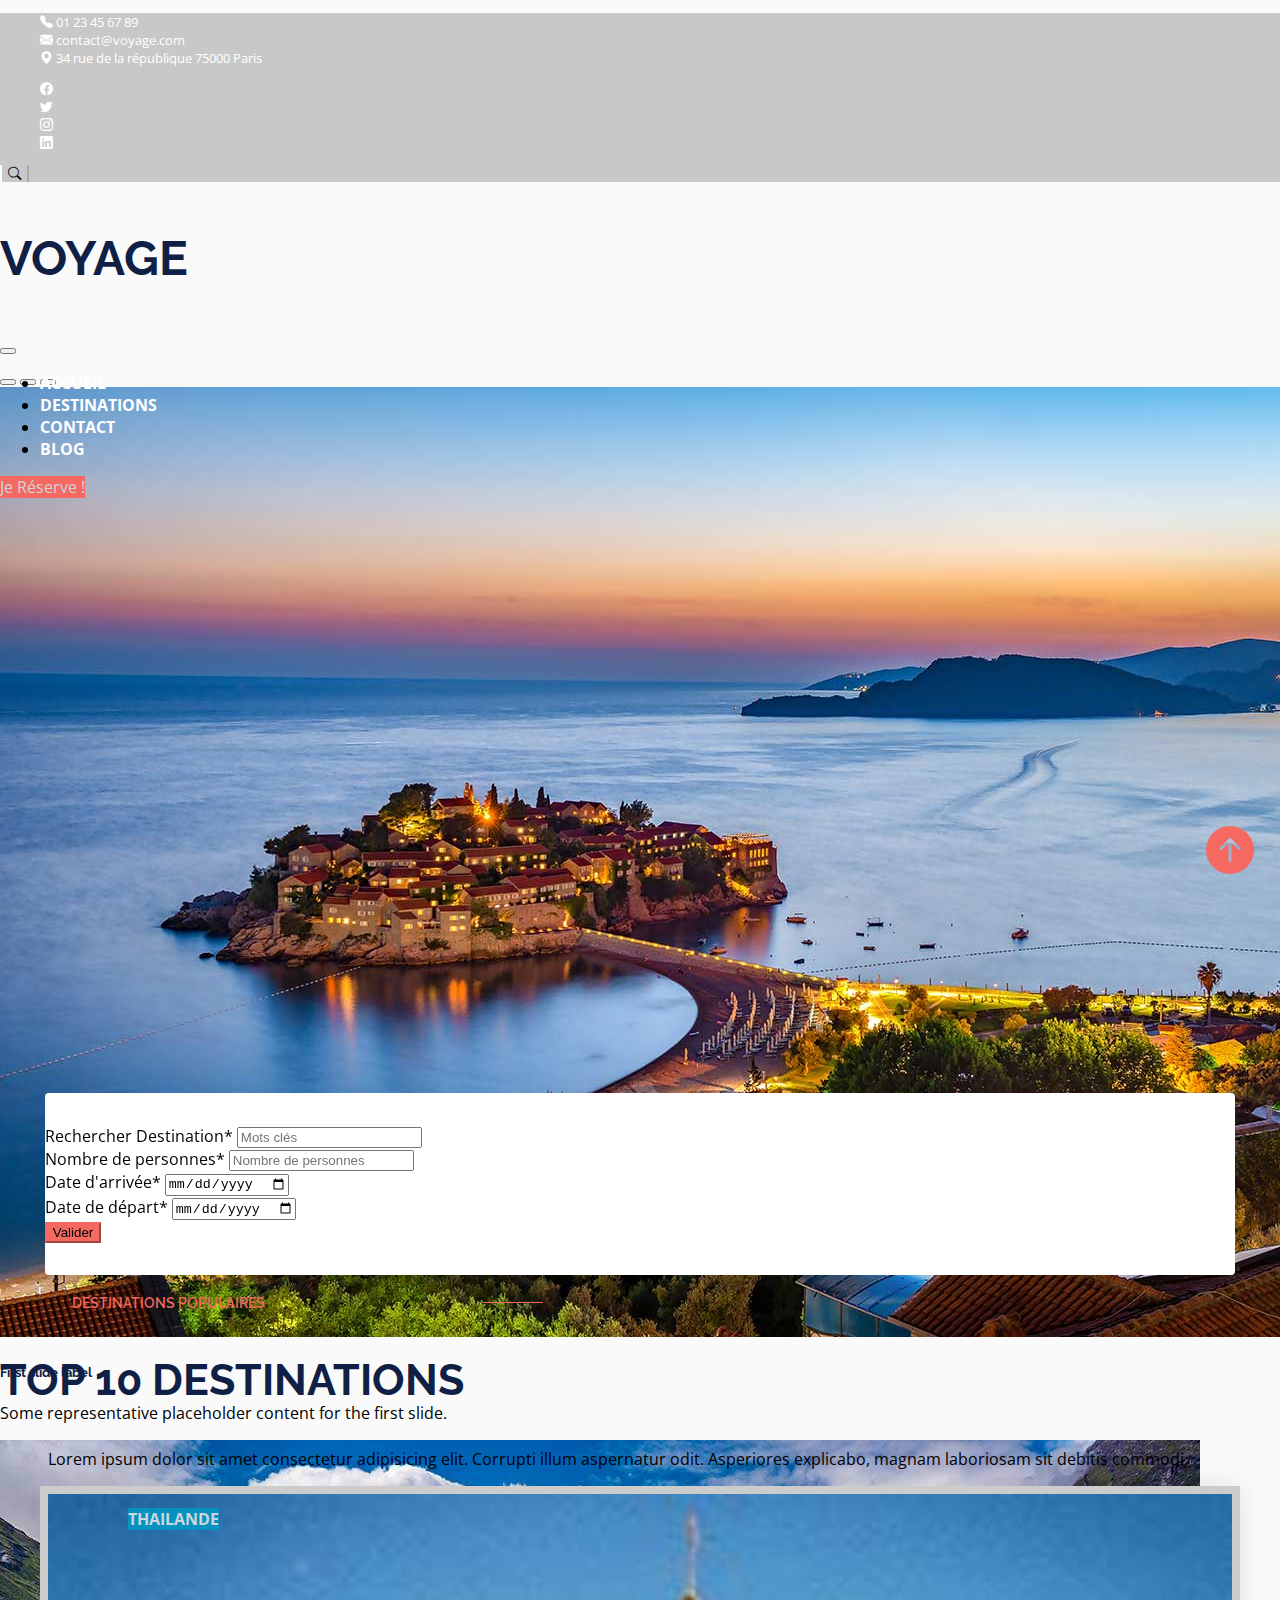
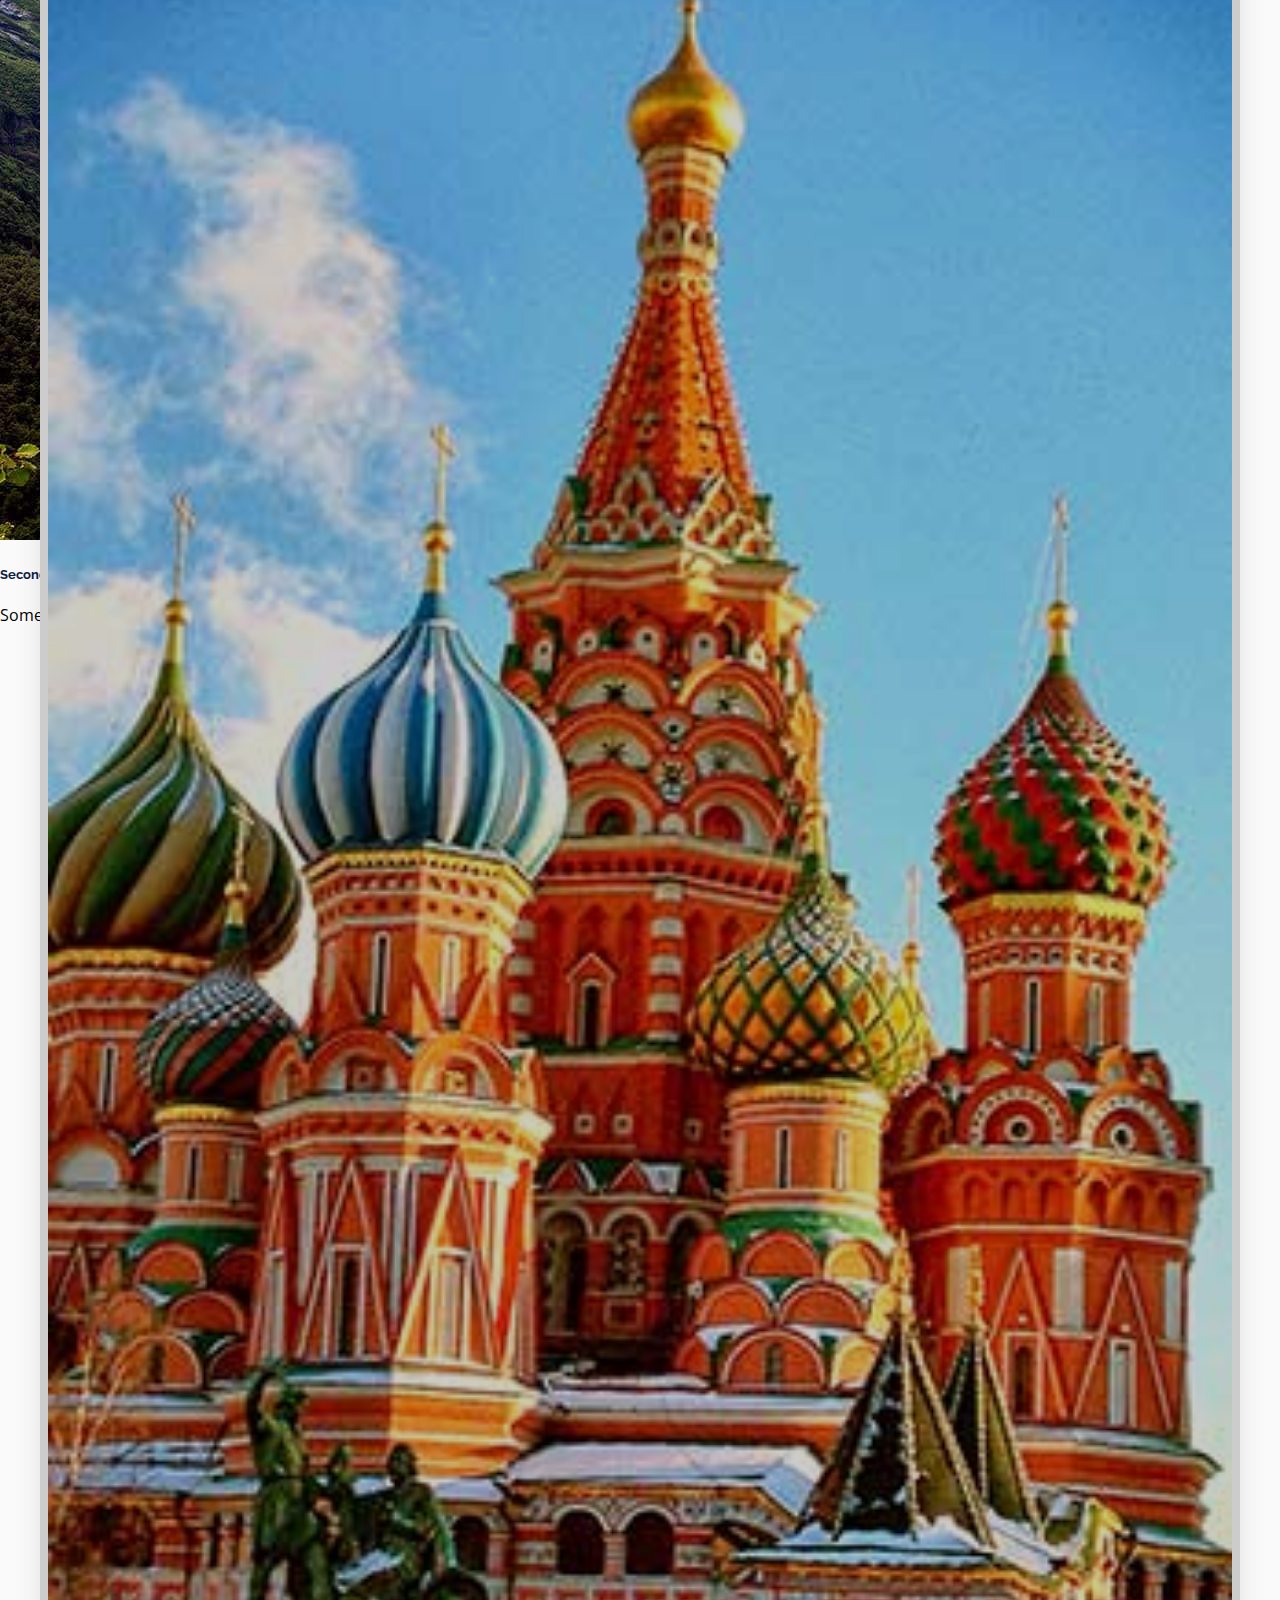
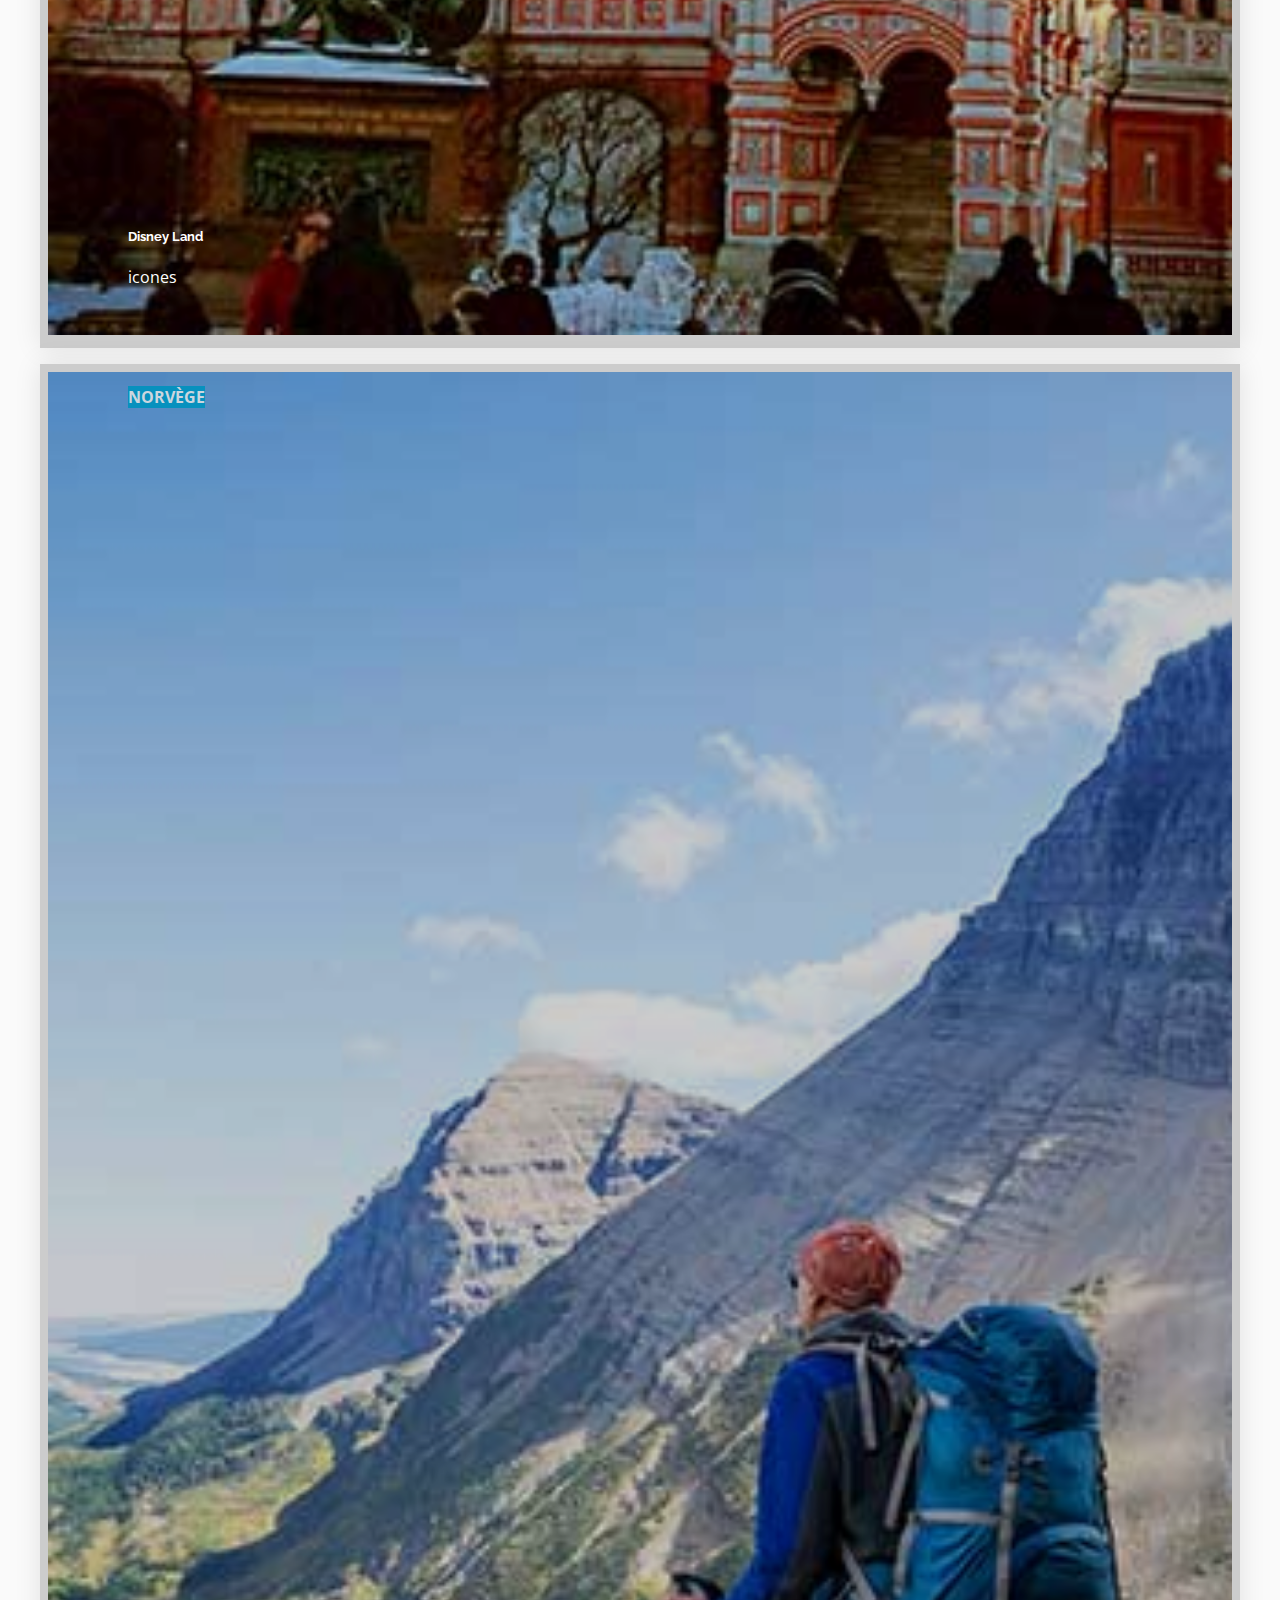
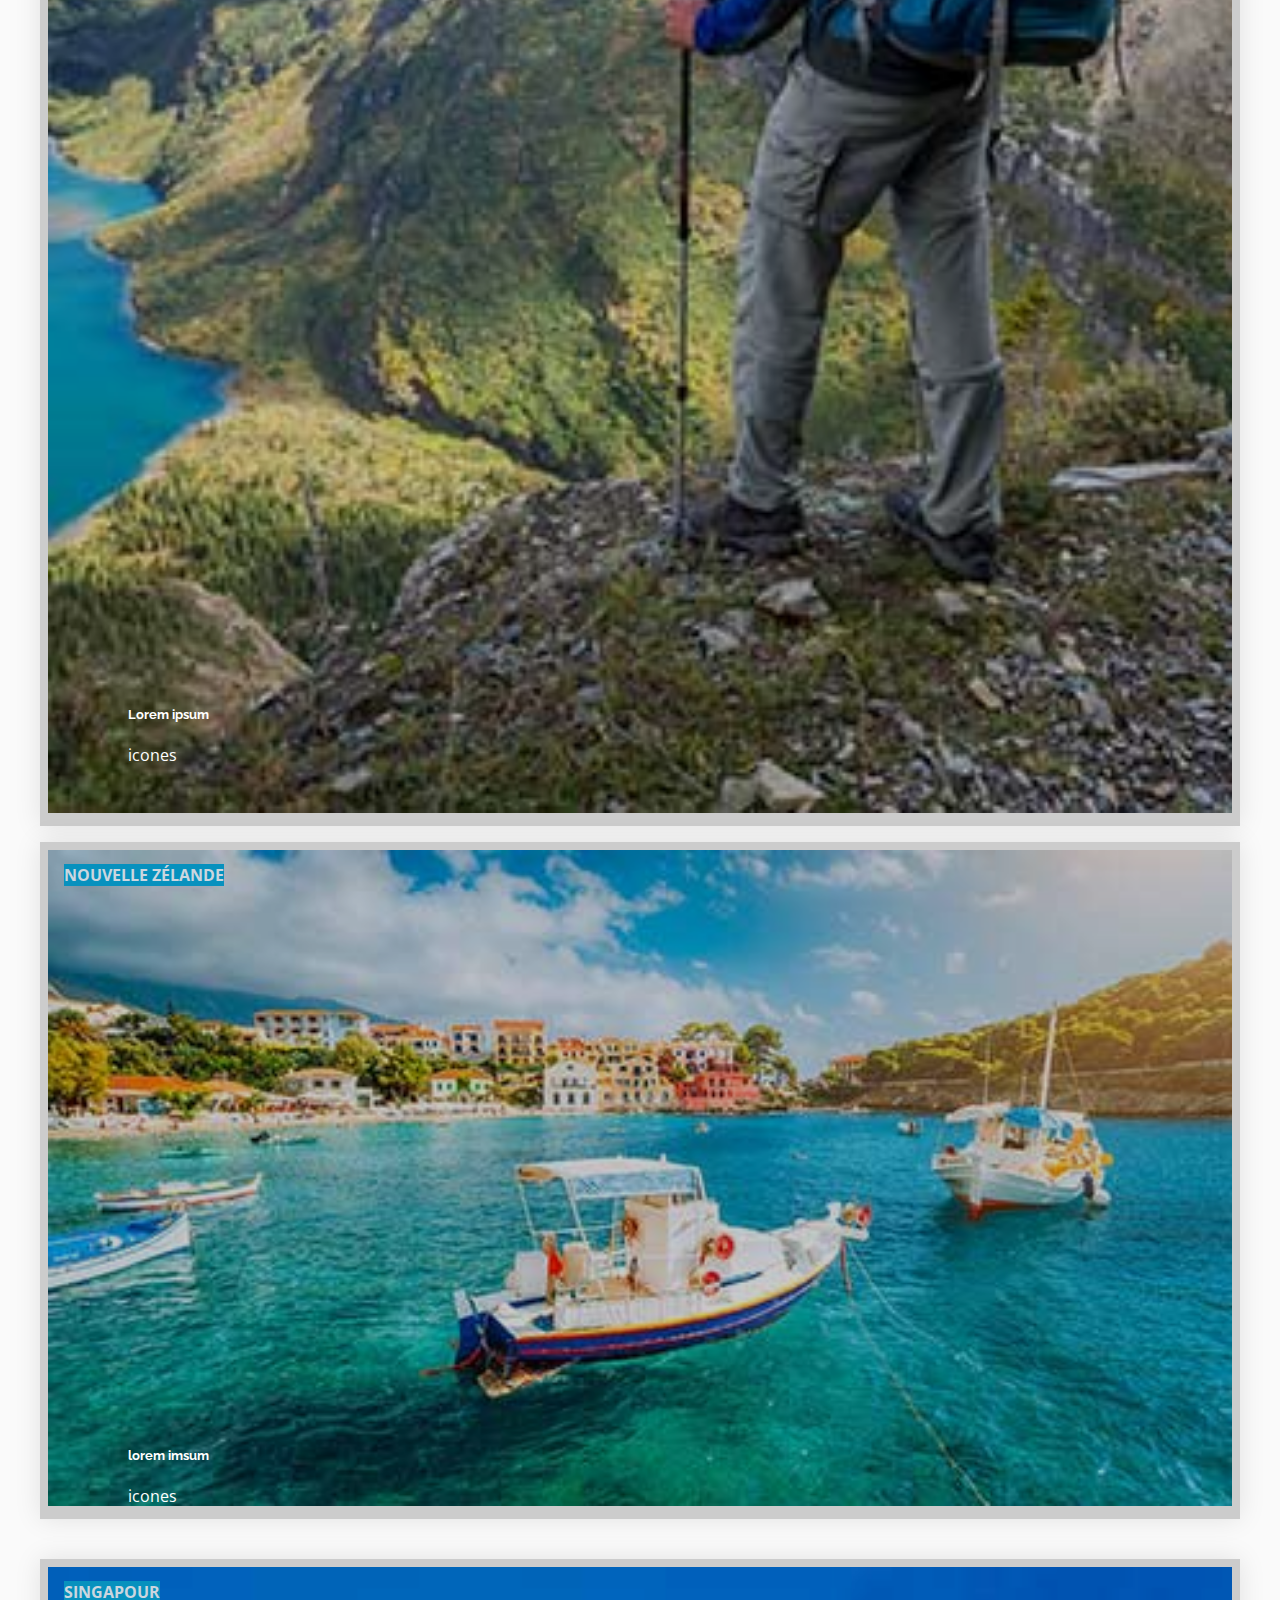
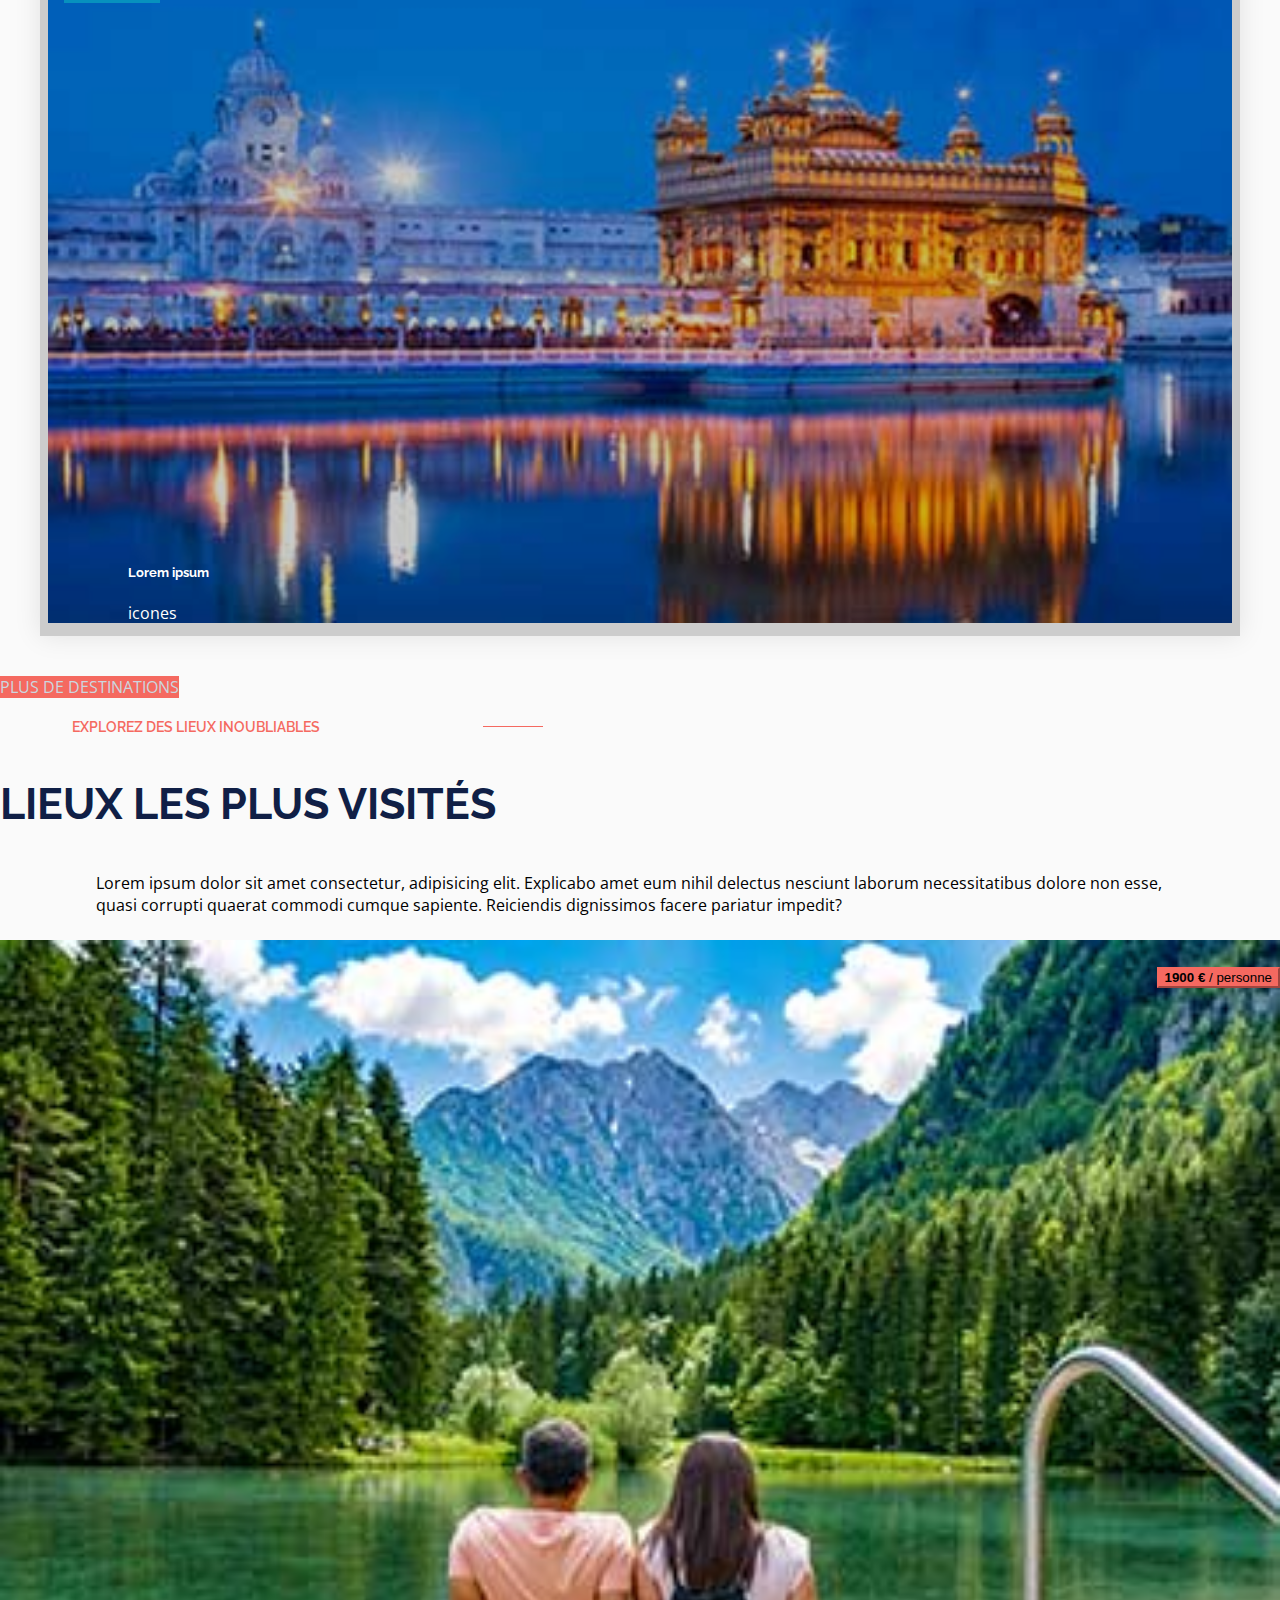
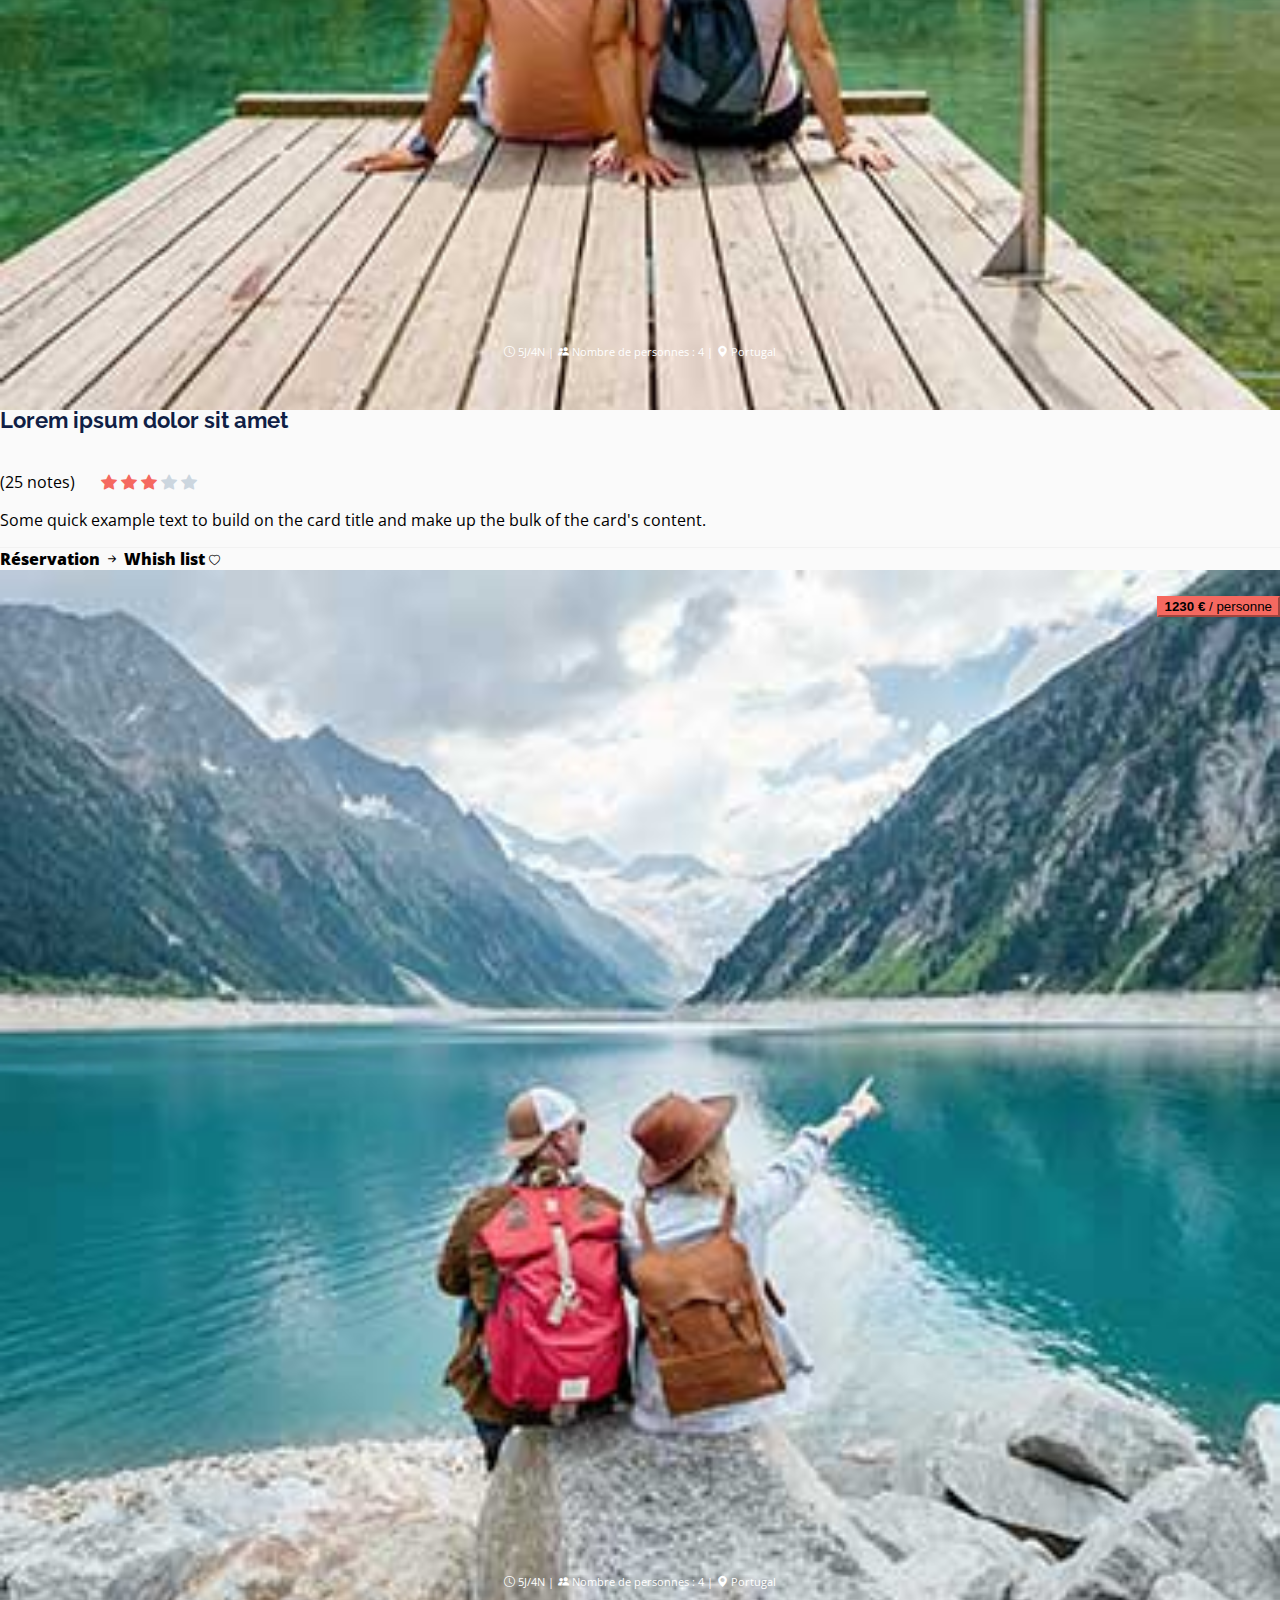
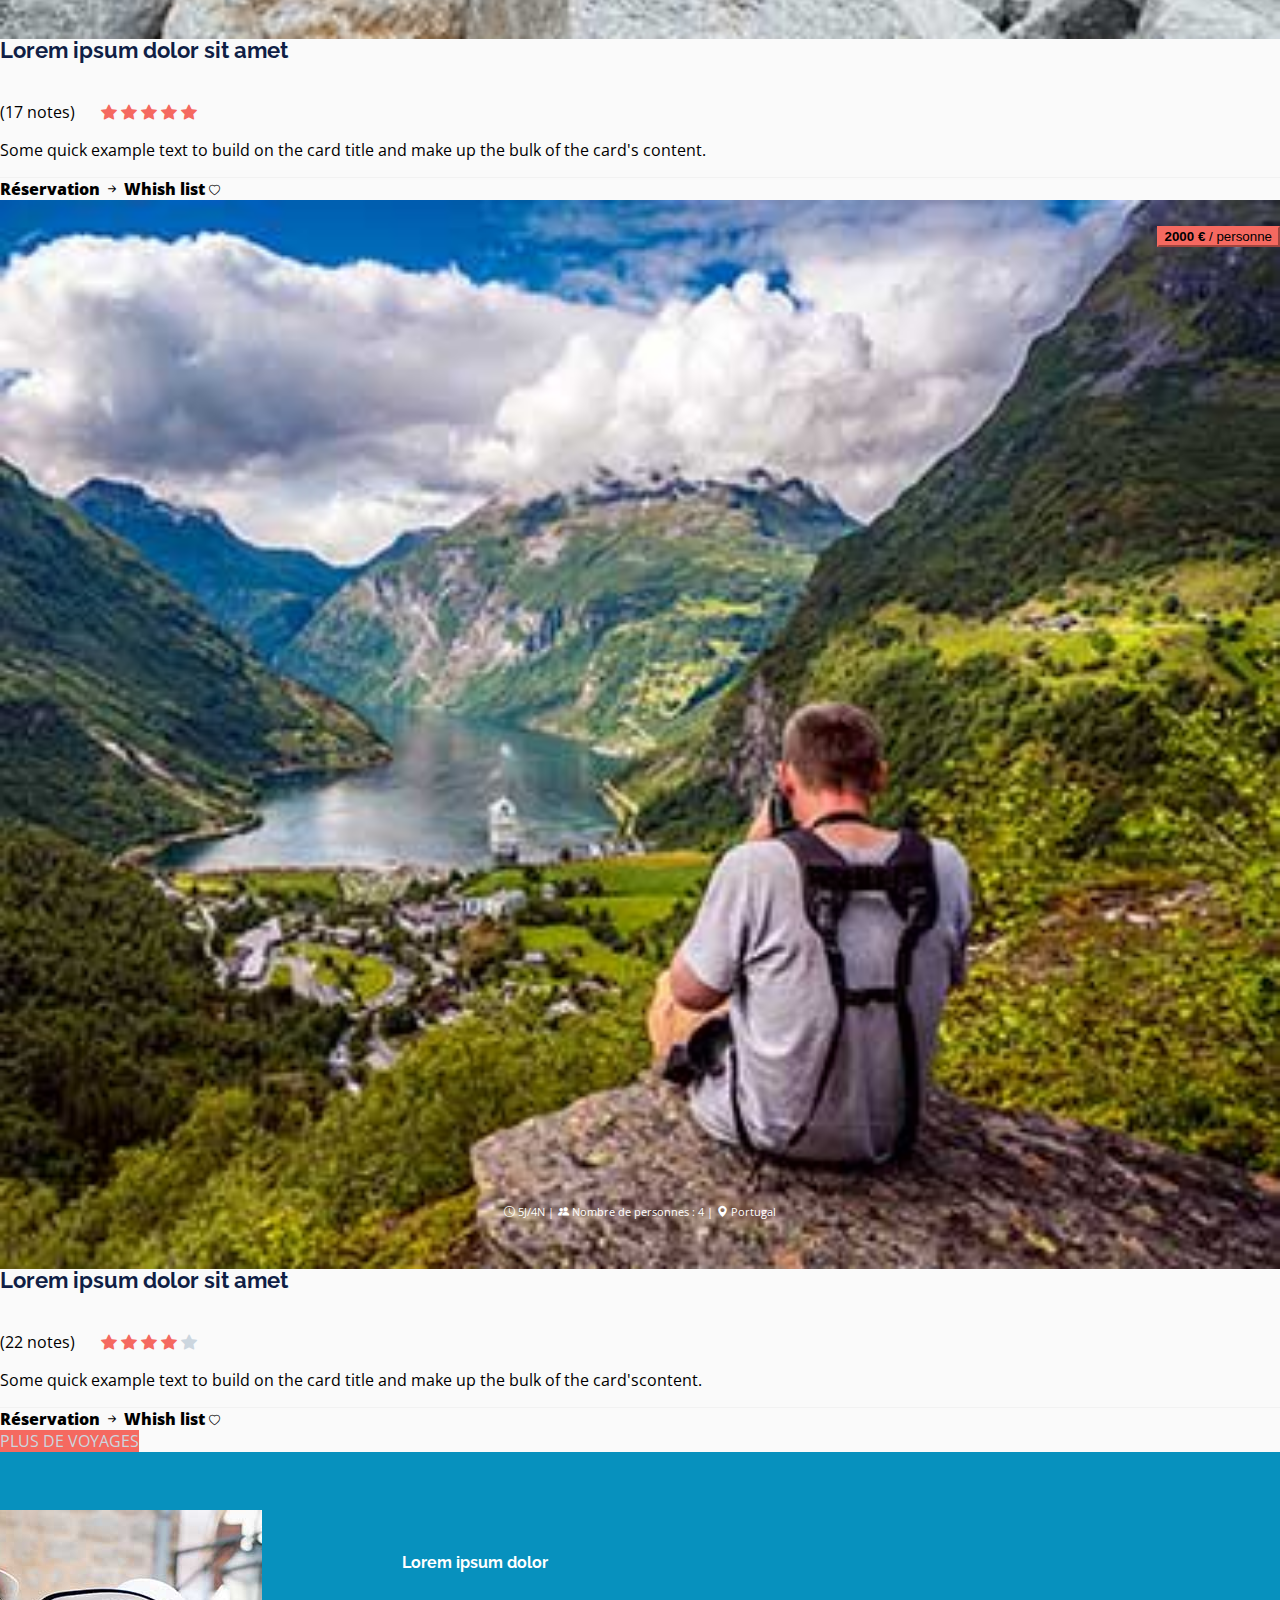
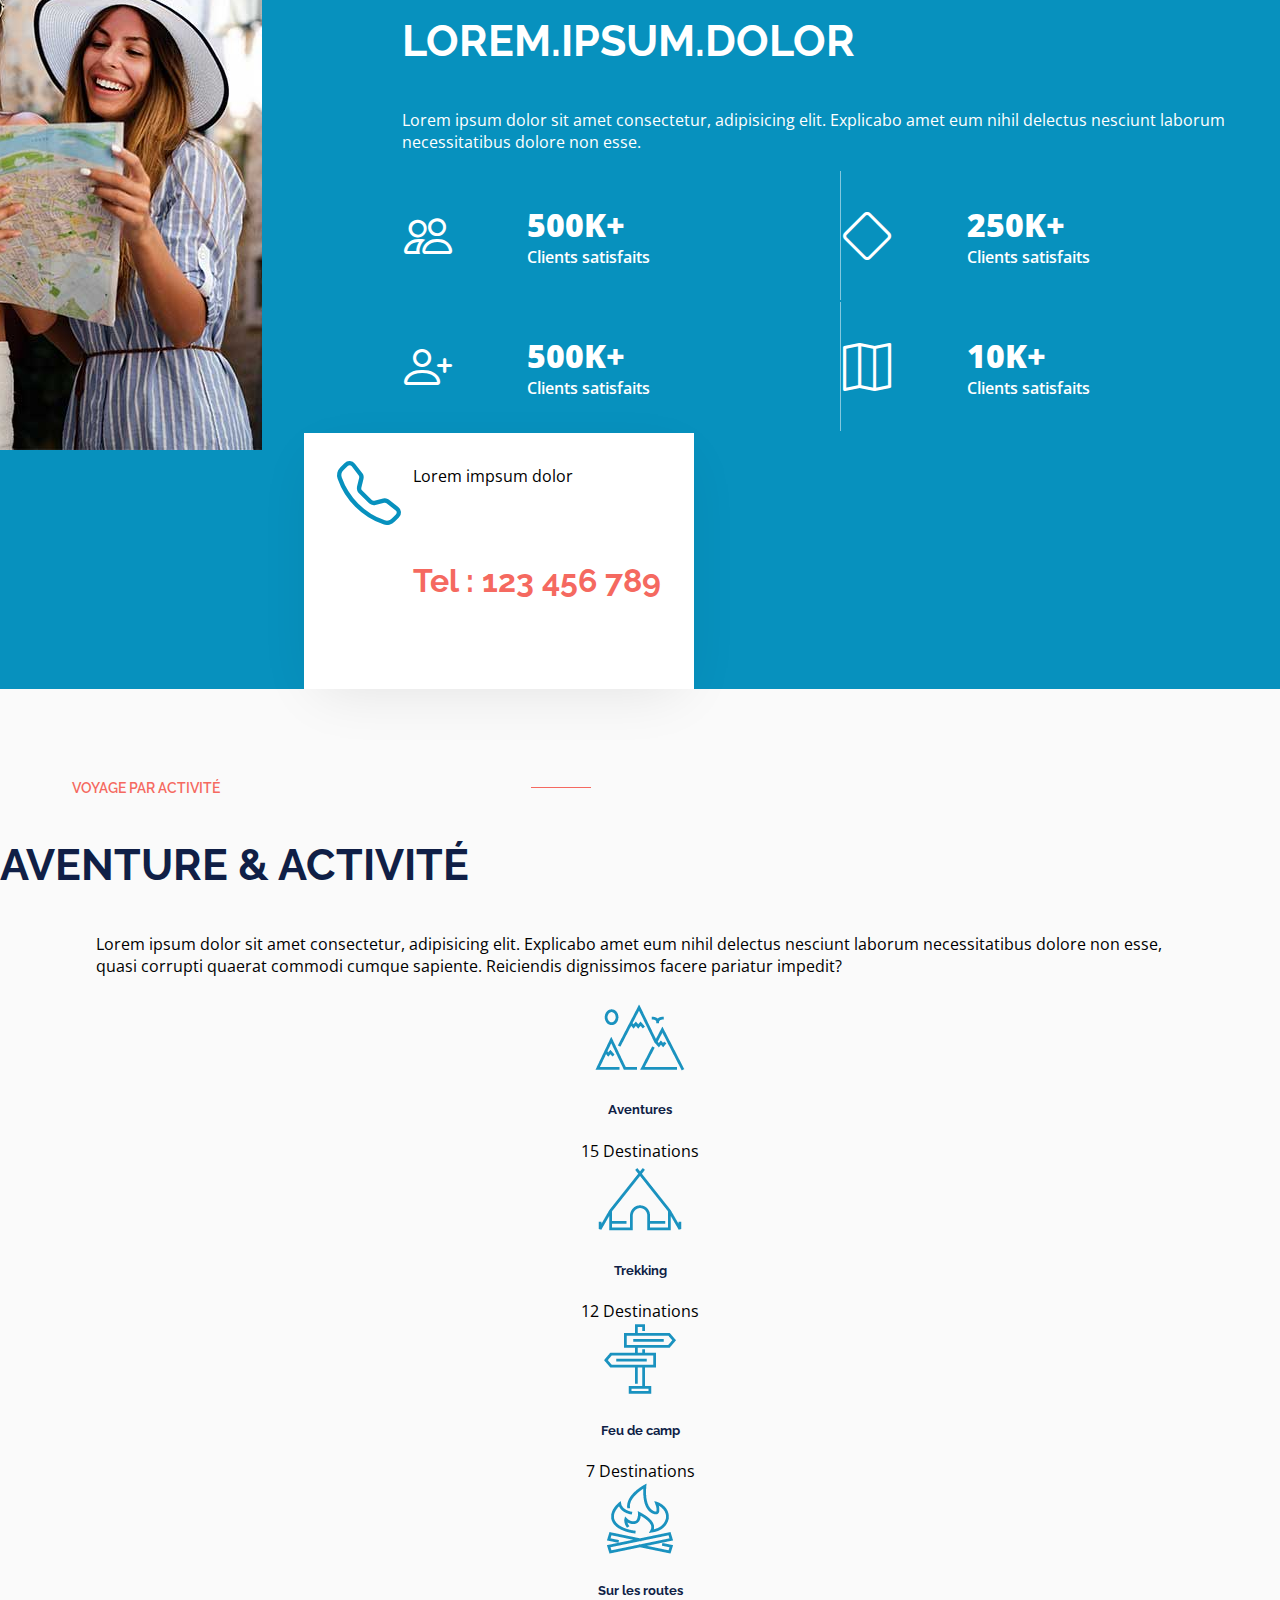
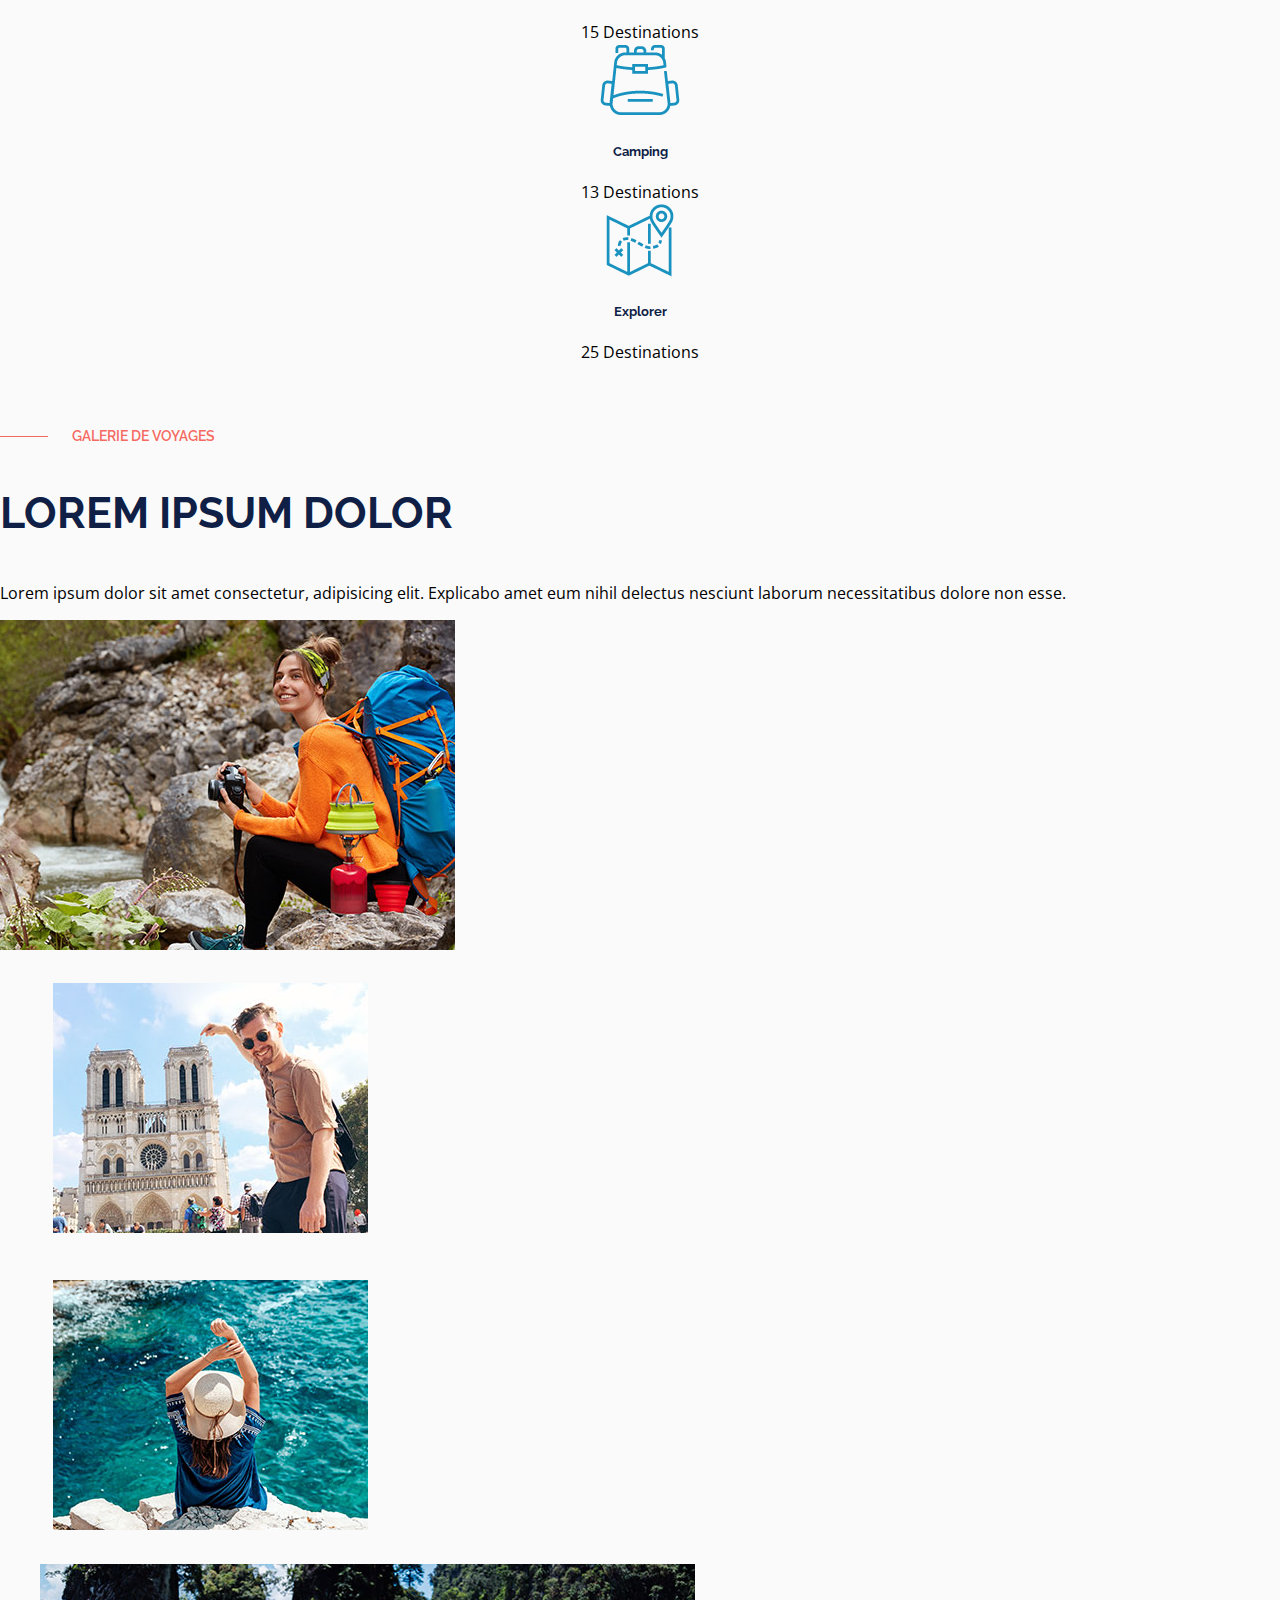
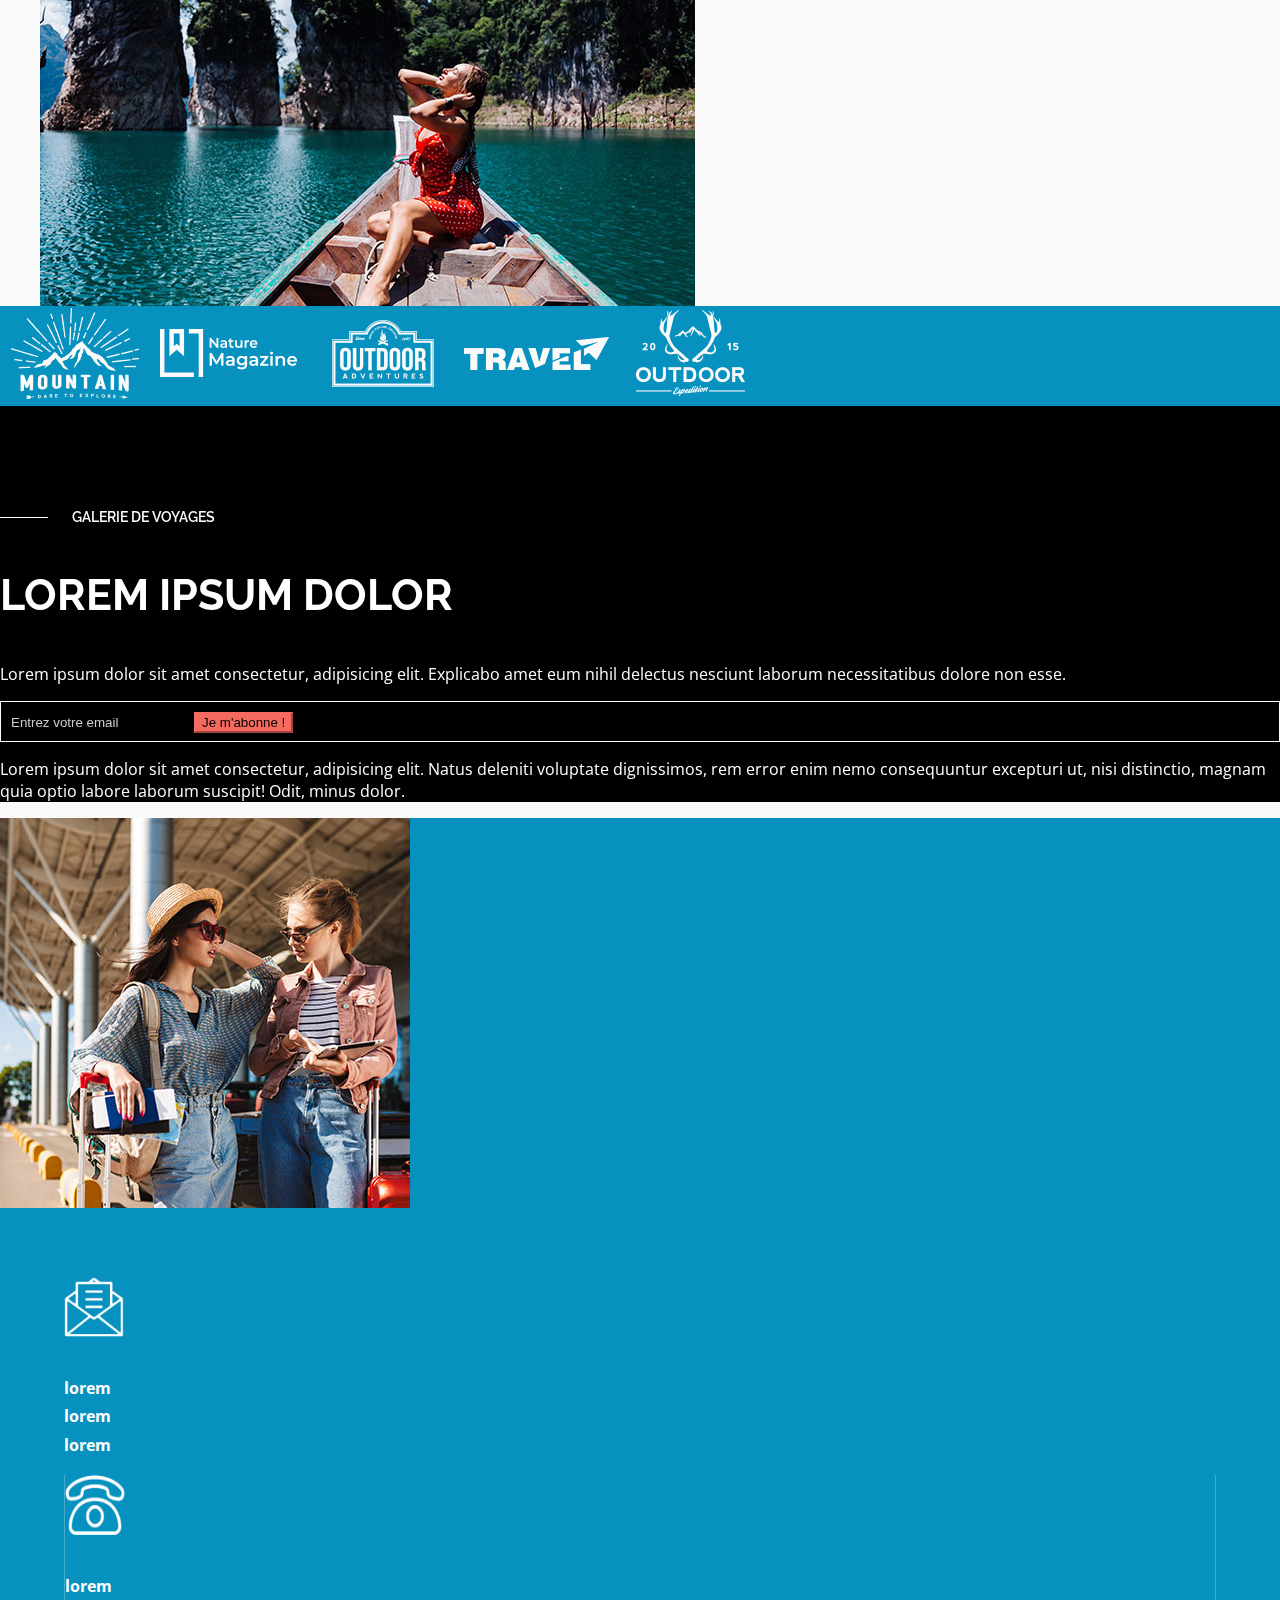
<file: index.html>
<!DOCTYPE html>
<html lang="fr">
<head>
    <meta charset="UTF-8">
    <meta http-equiv="X-UA-Compatible" content="IE=edge">
    <meta name="viewport" content="width=device-width, initial-scale=1.0">
    <title>Site de voyage</title>
    <link rel="preconnect" href="https://fonts.googleapis.com">
    <link rel="preconnect" href="https://fonts.gstatic.com" crossorigin>
    <link href="https://fonts.googleapis.com/css2?family=Open+Sans:wght@300&family=Raleway:wght@800&display=swap"       
        rel="stylesheet">
    <link href="https://cdn.jsdelivr.net/npm/bootstrap@5.3.0-alpha2/dist/css/bootstrap.min.css" rel="stylesheet"
        integrity="sha384-aFq/bzH65dt+w6FI2ooMVUpc+21e0SRygnTpmBvdBgSdnuTN7QbdgL+OapgHtvPp" crossorigin="anonymous">
        <link rel="stylesheet" href="https://cdn.jsdelivr.net/npm/bootstrap-icons@1.10.3/font/bootstrap-icons.css">
    <link rel="stylesheet" href="css/style.css">
    <link rel="stylesheet" href="css/responsive.css">
</head>

<body>
    <!-- Début Topbar -->
    <section id="topbar"> 
        <div class="container">
            <div class="row pt-3">
                <div class="col-md-8 coordonnees">
                    <ul class="d-flex justify-content-around hidden">
                        <li><i class="bi bi-telephone-fill"></i></i> 01 23 45 67 89</li>
                        <li><i class="bi bi-envelope-fill"></i> contact@voyage.com</li>
                        <li><i class="bi bi-geo-alt-fill"></i> 34 rue de la république 75000 Paris</li>
                    </ul>
                </div>
                <div class="col-md-4 d-flex justify-content-between justify-content-lg-end">
                    <!-- liste pour les reseaux sociaux + un bouton pour la recherche-->
                    <div class="social">
                        <ul class="d-flex">
                            <li><i class="bi bi-facebook"></i></li>
                            <li><i class="bi bi-twitter"></i></li>
                            <li><i class="bi bi-instagram"></i></li>
                            <li><i class="bi bi-linkedin"></i></li>

                        </ul>
                    </div>
                    
                    <div class="search-icon">
                        <button><i class="bi bi-search"></i></button>
                    </div>
                    
                </div>

            </div>
            
            

        </div>
        
    <!-- Fin Topbar-->
    </section>
    <header>
        <div class="container">
            <div class="row mt-3">                
                <nav class="navbar navbar-expand-lg col-md-10 offset-md-1">
                    <div class="container-fluid">
                        <a class="navbar-brand" href="#"><h3>VOYAGE</h3></a>
                        <button class="navbar-toggler" type="button" data-bs-toggle="collapse" data-bs-target="#navbarSupportedContent"
                            aria-controls="navbarSupportedContent" aria-expanded="false" aria-label="Toggle navigation">
                            <span class="navbar-toggler-icon"></span>
                        </button>
                        <div class="collapse navbar-collapse" id="navbarSupportedContent">
                            <ul class="navbar-nav mx-auto mb-2 mb-lg-0">
                
                                <li class="nav-item">
                                    <a class="nav-link" aria-current="page" href="index.html">Accueil</a>
                                </li>
                                <li class="nav-item">
                                    <a class="nav-link" href="#populaires">Destinations</a>
                                </li>
                                <li class="nav-item">
                                    <a class="nav-link" href="contact.html">Contact</a>
                                </li>
                                <li class="nav-item">
                                    <a class="nav-link" href="#">Blog</a>
                                </li>
                                
                            </ul>
                        </div>
                        <a href="#" class="btn btn-danger">Je Réserve ! </a>
                        </div>
                </nav>
            </div>
        </div>






    </header>
    <section id="caroussel">
        <div id="carouselExampleCaptions" class="carousel slide">
            <div class="carousel-indicators">
                <button type="button" data-bs-target="#carouselExampleCaptions" data-bs-slide-to="0" class="active"
                    aria-current="true" aria-label="Slide 1"></button>
                <button type="button" data-bs-target="#carouselExampleCaptions" data-bs-slide-to="1"
                    aria-label="Slide 2"></button>
                <button type="button" data-bs-target="#carouselExampleCaptions" data-bs-slide-to="2"
                    aria-label="Slide 3"></button>
            </div>
            <div class="carousel-inner">
                <div class="carousel-item active">
                    <img src="images/slider-banner-1.jpg" class="d-block w-100" alt="...">
                    <div class="carousel-caption d-none d-md-block">
                        <h5 class="display-1 text-white">First slide label</h5>
                        <p>Some representative placeholder content for the first slide.</p>
                    </div>
                </div>
                <div class="carousel-item">
                    <img src="images/slider-banner-2.jpg" class="d-block w-100" alt="...">
                    <div class="carousel-caption d-none d-md-block">
                        <h5 class="display-1 text-white">Second slide label</h5>
                        <p>Some representative placeholder content for the second slide.</p>
                    </div>
                </div>                
            </div>
            <button class="carousel-control-prev" type="button" data-bs-target="#carouselExampleCaptions" data-bs-slide="prev">
                <span class="carousel-control-prev-icon" aria-hidden="true"></span>
                <span class="visually-hidden">Précédent</span>
            </button>
            <button class="carousel-control-next" type="button" data-bs-target="#carouselExampleCaptions" data-bs-slide="next">
                <span class="carousel-control-next-icon" aria-hidden="true"></span>
                <span class="visually-hidden">Suivant</span>
            </button>
        </div>
    </section>
    <section id="populaires"> 
        <div class="container">        
            <form action="" method="GET" class="mb-5">
                <div class="row">
                    <div class="col-sm-12 col-md-2 offset-md-1">
                        <label for="destination" class="form-label">Rechercher Destination*</label>
                        <input type="text" class="form-control" id="destination" placeholder="Mots clés" required>
                    </div>
                    <div class="col-sm-12 col-md-2">
                        <label for="nombre-personnes" class="form-label">Nombre de personnes*</label>
                        <input type="number" class="form-control" id="nombre-personnes" placeholder="Nombre de personnes" required>
                    </div>
                    <div class="col-sm-12 col-md-2">
                        <label for="date-arrivee" class="form-label">Date d'arrivée*</label>
                        <input type="date" class="form-control" id="date-arrivee" placeholder="JJ / MM / AA" required>
                    </div>
                    <div class="col-sm-12 col-md-2">
                        <label for="date-depart" class="form-label">Date de départ*</label>
                        <input type="date" class="form-control" id="date-depart" placeholder="JJ / MM / AA" required>
                    </div>
                    <div class="col-sm-12 col-md-2 ">  
                        
                        <input type="submit" class="form-control btn btn-danger mt-4" value="Valider">
                    </div>
                </div>

            </form>
            <div class="row">
                <div class="col offset-md-1">
                  <h4>Destinations populaires</h4>  
                </div>
            </div>
            <div class="row mb-5">
                <div class="col-md-5 offset-md-1">
                    <h3>Top 10 Destinations</h3>
                </div>
                <div class="col-md-5 text-center">
                    <p>Lorem ipsum dolor sit amet consectetur adipisicing elit. Corrupti illum aspernatur odit. Asperiores explicabo, magnam laboriosam sit debitis commodi.</p>
                </div>

            </div>
            <div class="row gy-md-5">
                <div class="col-md-3 offset-md-1 destinations">
                    <figure>
                        <img src="images/img1.jpg" alt="">
                    </figure>
                    <div class="cat">
                        <a href="details-voyage.html" class="btn btn-primary">THAILANDE</a>
                    </div>
                    <div class="city">
                        <h5>Disney Land</h5>
                         icones
                    </div>
                </div>
                <div class="col-md-3 destinations">
                    <figure>
                        <img src="images/img2.jpg" alt="">
                    </figure>
                    <div class="cat">
                        <a href="details-voyage.html" class="btn btn-primary">norvège</a>
                    </div>
                    <div class="city">
                        <h5>Lorem ipsum</h5>
                        icones
                    </div>                    
                </div>
                <div class="col-md-4 img-lg">
                    <div class="destinations">
                        <figure>
                            <img src="images/img3.jpg" alt="">
                        </figure>
                        <div class="cat2">
                            <a href="details-voyage.html" class="btn btn-primary">nouvelle zélande</a>
                        </div>
                        <div class="city2">
                            <h5>lorem imsum</h5>
                            icones
                        </div>
                    </div>
                    <div class="destinations">
                    <figure>
                        <img src="images/img4.jpg" alt="">
                    </figure>
                    <div class="cat2">
                        <a href="details-voyage.html" class="btn btn-primary">singapour</a>
                    </div>
                    <div class="city2">
                        <h5>Lorem ipsum</h5>
                        icones
                    </div>
                    </div>
                </div>
                <div class="col-1"></div>
            </div>            
            <div class="text-center mt-5 mb-5">
                <a href="#" class="btn btn-danger btn-lg">PLUS DE DESTINATIONS</a>
            </div>

            <div class="text-center presentation">
                <h4>Explorez des lieux inoubliables</h4>
                <h3>Lieux les plus visités</h3>
                <p>Lorem ipsum dolor sit amet consectetur, adipisicing elit. Explicabo amet eum nihil delectus nesciunt laborum
                    necessitatibus dolore non esse, quasi corrupti quaerat commodi cumque sapiente. Reiciendis dignissimos facere
                    pariatur impedit?</p>
            </div>
            <div class="row">
                <div class="col offset-md-1">
                    <div class="card">
                        <img src="images/img5.jpg" class="card-img-top" alt="...">
                        <div class="prix">
                            <button class="btn btn-danger"><strong>1900 €</strong> / personne</button>
                        </div>
                        <div class="details">
                            <ul>
                                <li><i class="bi bi-clock"></i> 5J/4N |</li>
                                <li><i class="bi bi-people-fill"></i> Nombre de personnes : 4 |</li>
                                <li><i class="bi bi-geo-alt-fill"></i> Portugal</li>
                            </ul>
                        </div>
                        <div class="card-body">
                            <h5 class="card-title">Lorem ipsum dolor sit amet</h5>
                            <div class="note">
                                <span>(25 notes)</span>
                                <div class="stars">                                
                                        
                                    <i class="bi bi-star-fill orange"></i>
                                    <i class="bi bi-star-fill orange"></i>
                                    <i class="bi bi-star-fill orange"></i>
                                    <i class="bi bi-star-fill gris"></i>
                                    <i class="bi bi-star-fill gris"></i>
                                </div>
                            </div>

                            <p class="card-text">Some quick example text to build on the card title and make up the bulk of the card's content.</p>
                        </div>
                        <div class="card-body  d-flex justify-content-around links">
                            <a href="#" class="card-link">Réservation <i class="bi bi-arrow-right-short"></i></a>
                            <a href="#" class="card-link">Whish list <i class="bi bi-heart"></i></a>
                        </div>
                    </div>
                </div>
                <div class="col">
                    <div class="card">
                        <img src="images/img6.jpg" class="card-img-top" alt="...">
                        <div class="prix">
                            <button class="btn btn-danger"><strong>1230 €</strong> / personne</button>
                        </div>
                        <div class="details">
                            <ul>
                                <li><i class="bi bi-clock"></i> 5J/4N |</li> 
                                <li><i class="bi bi-people-fill"></i> Nombre de personnes : 4 |</li>
                                <li><i class="bi bi-geo-alt-fill"></i> Portugal</li>
                            </ul>
                        </div>
                        <div class="card-body">
                            <h5 class="card-title">Lorem ipsum dolor sit amet</h5>
                            <div class="note">
                                <span>(17 notes)</span>
                                <div class="stars">
                            
                                    <i class="bi bi-star-fill orange"></i>
                                    <i class="bi bi-star-fill orange"></i>
                                    <i class="bi bi-star-fill orange"></i>
                                    <i class="bi bi-star-fill orange"></i>
                                    <i class="bi bi-star-fill orange"></i>
                                </div>
                            </div>
                            <p class="card-text">Some quick example text to build on the card title and make up the bulk of the card's content.</p>
                        </div>                        
                        <div class="card-body  d-flex justify-content-around links">
                            <a href="#" class="card-link">Réservation <i class="bi bi-arrow-right-short"></i></a>
                            <a href="#" class="card-link">Whish list <i class="bi bi-heart"></i></a>
                        </div>
                    </div>
                </div>
                <div class="col pe-md-5">
                    <div class="card">
                        <img src="images/img7.jpg" class="card-img-top" alt="...">
                        <div class="prix">
                            <button class="btn btn-danger"><strong>2000 €</strong> / personne</button>
                        </div>
                        <div class="details">
                            <ul>
                                <li><i class="bi bi-clock"></i> 5J/4N |</li>
                                <li><i class="bi bi-people-fill"></i> Nombre de personnes : 4 |</li>
                                <li><i class="bi bi-geo-alt-fill"></i> Portugal</li>
                            </ul>
                        </div>
                        <div class="card-body">
                            <h5 class="card-title">Lorem ipsum dolor sit amet</h5>
                            <div class="note">
                                <span>(22 notes)</span>
                                <div class="stars">
                            
                                    <i class="bi bi-star-fill orange"></i>
                                    <i class="bi bi-star-fill orange"></i>
                                    <i class="bi bi-star-fill orange"></i>
                                    <i class="bi bi-star-fill orange"></i>
                                    <i class="bi bi-star-fill gris"></i>
                                </div>
                            </div>
                            <p class="card-text">Some quick example text to build on the card title and make up the bulk of the card'scontent.</p>
                        </div>
                        <div class="card-body  d-flex justify-content-around links">
                            <a href="#" class="card-link">Réservation <i class="bi bi-arrow-right-short"></i></a>
                            <a href="#" class="card-link">Whish list <i class="bi bi-heart"></i></a>
                        </div>
                    </div>
                </div>
                
            </div>
            <div class="text-center mt-5 mb-5">
                <a href="#" class="btn btn-danger btn-lg">PLUS DE VOYAGES</a>
            </div>


        </div>
    </section>
    
    <section id="chiffres" class="hidden">
        <div class="container-fluid">

            <div class="row">

                <div class="col-4"></div>
                <div class="col-8 bleu">                    

                    <div class="text-center presentation">
                        <h4>Lorem ipsum dolor</h4>
                        <h3>Lorem.Ipsum.dolor</h3>
                        <p>Lorem ipsum dolor sit amet consectetur, adipisicing elit. Explicabo amet eum nihil delectus nesciunt laborum
                            necessitatibus dolore non esse.</p>
                    

                        <table>
                            <tr class="first">
                                <td class="icones"><i class="bi bi-people"></i></td>
                                <td class="nombres"><span>500K+</span><br>Clients satisfaits</td>
                                <td><i class="bi bi-diamond"></i></td>
                                <td><span>250K+</span><br>Clients satisfaits</td>
                            </tr>
                            <tr>
                                <td><i class="bi bi-person-plus"></i></td>
                                <td><span>500K+</span><br>Clients satisfaits</td>
                                <td><i class="bi bi-map"></i></td>
                                <td><span>10K+</span><br>Clients satisfaits</td>
                            </tr>

                        </table>
                    </div>

                    <img src="images/img8.jpg" alt="">

                    <div class="phone">
                        <div class="icon"><i class="bi bi-telephone"></i></div>
                        <div>
                            <p>Lorem impsum dolor</p>
                            <h6>Tel : 123 456 789</h6>
                        </div>
                    </div>


                </div>





            </div>
        </div>







    </section>
    <section id="activites">
        <div class="container">
            <div class="text-center presentation">
                <h4>Voyage par activité</h4>
                <h3>Aventure & activité</h3>
                <p>Lorem ipsum dolor sit amet consectetur, adipisicing elit. Explicabo amet eum nihil delectus nesciunt laborum
                    necessitatibus dolore non esse, quasi corrupti quaerat commodi cumque sapiente. Reiciendis dignissimos facere
                    pariatur impedit?</p>
            </div>
            <div class="row gy-3">
                <div class="col offset-md-1">
                    <a href="#">
                        <img src="images/icon6.png" alt="Categorie Aventure">
                    </a>
                    <h5>Aventures</h5>
                    <span>15 Destinations</span>
                </div>
                <div class="col">
                    <a href="#">
                        <img src="images/icon7.png" alt="Categorie Trekking">
                    </a>
                    <h5>Trekking</h5>
                    <span>12 Destinations</span>
                </div>
                <div class="col">
                    <a href="#">
                        <img src="images/icon8.png" alt="Categorie Feu de camp">
                    </a>
                    <h5>Feu de camp</h5>
                    <span>7 Destinations</span>
                </div>
                <div class="col">
                    <a href="#">
                        <img src="images/icon9.png" alt="Categorie Sur les routes">
                    </a>
                    <h5>Sur les routes</h5>
                    <span>15 Destinations</span>
                </div>
                <div class="col">
                    <a href="#">
                        <img src="images/icon10.png" alt="Categorie Camping">
                    </a>
                    <h5>Camping</h5>
                    <span>13 Destinations</span>
                </div>
                <div class="col pe-md-5">
                    <a href="#">
                        <img src="images/icon11.png" alt="Categorie Explorer">
                    </a>
                    <h5>Explorer</h5>
                    <span>25 Destinations</span>
                </div>
                
            </div>

        </div>
    </section>
    <section id="galerie">

        <div class="container">
            <div class="row">
                <div class="col-md-4 offset-md-1 presentation d-flex flex-column justify-content-around">                    
                        <h4>Galerie de voyages</h4>
                        <h3>Lorem ipsum dolor</h3>
                        <p>Lorem ipsum dolor sit amet consectetur, adipisicing elit. Explicabo amet eum nihil delectus nesciunt laborum
                            necessitatibus dolore non esse.</p>
                        <img src="images/gallery-4.jpg" alt="Randonnée en forêt"  class="img-fluid">                    
                </div>
                <div class="col-md-6 ">
                    <div class="row">
                        <figure class="col-6">
                            <img src="images/img13.jpg" alt="" class="img-fluid">
                        </figure>
                        <figure class="col-6">
                            <img src="images/img14.jpg" alt=""  class="img-fluid">
                        </figure>
                        <figure class="col-12">
                            <img src="images/img15.jpg" alt=""  class="img-fluid">
                        </figure>

                    </div>
                </div>
            </div>
        </div>
    </section>
    <section id="action">
        <div class="container py-5">
            <div class="row">
                <div class="col-md-10 offset-md-1 d-flex justify-content-around marques py-5 hidden">
                    <img src="images/logo1.png" alt="">
                    <img src="images/logo2.png" alt="">
                    <img src="images/logo3.png" alt="">
                    <img src="images/logo4.png" alt="">
                    <img src="images/logo5.png" alt="">
                </div>
            </div>
            <div class="row">
                <div class="col-md-6 col-sm-12  offset-md-1 presentation">
                    <h4>Galerie de voyages</h4>
                    <h3>Lorem ipsum dolor</h3>
                    <p>Lorem ipsum dolor sit amet consectetur, adipisicing elit. Explicabo amet eum nihil delectus nesciunt laborum
                        necessitatibus dolore non esse.</p>

                    <form action="" method="POST" class="d-flex justify-content-between my-3">
                        
                            <input type="email" placeholder="Entrez votre email" class="form-control">
                        
                            <input type="submit" class="btn btn-danger" value="Je m'abonne !">                       

                    </form>

                    <p>Lorem ipsum dolor sit amet consectetur, adipisicing elit. Natus deleniti voluptate dignissimos, rem error enim nemo consequuntur excepturi ut, nisi distinctio, magnam quia optio labore laborum suscipit! Odit, minus dolor.</p>
                </div>
            </div>

            </div>

        </div>

    </section>
    <section id="contact">
        <div class="container">
            <div class="row">
                <div class="col-4 offset-md-1 hidden">
                    <img src="images/img24.jpg" alt="" class="img-fluid">
                </div>
                <div class="col-md-7 col-sm-12 contact-infos">
                    <div class="row contact-row">

                        <div class="col">
                            <img src="images/icon12.png" alt="" class="icon-contact">
                            <ul>
                                <li>lorem</li>
                                <li>lorem</li>
                                <li>lorem</li>
                            </ul>
                        </div>
                        <div class="col">
                            <img src="images/icon13.png" alt="" class="icon-contact">
                            <ul>
                                <li>lorem</li>
                                <li>lorem</li>
                                <li>lorem</li>
                            </ul>
                        </div>
                        <div class="col">
                            <img src="images/icon14.png" alt="" class="icon-contact">
                            <ul>
                                <li>lorem</li>
                                <li>lorem</li>
                                <li>lorem</li>
                            </ul>
                        </div>
                    </div>
                    
                    <div class="d-flex justify-content-between my-3 contact-action">
                        <h4> Rejoignez nous pour rester informé !!</h4>
                        <a class="btn btn-danger" href="#">Valider</a>
                    </div>
                </div>
                
            </div>
        </div>
    </section>
    <section id="bottom">

        <div class="container">
            <div class="row">
                <div class="col-md-3  col-sm-12 offset-md-1">
                    <h4>A propos de voyages</h4>
                    <p>Lorem, ipsum dolor sit amet consectetur adipisicing elit. Aliquid numquam natus optio obcaecati dolorem fugiat velit accusantium, placeat nostrum hic officia!</p>                                     
                    <img src="images/logo6.png" alt="">
                    <img src="images/logo2.png" alt="">
                    
                </div>
                <div class="col-md-3  col-sm-12 ">
                    <h4>INFORMATION DE CONTACT</h4>
                    <p>Lorem ipsum dolor sit amet consectetur adipisicing elit. Quia, nostrum in vel animi.</p>
                    <ul>
                        <li><i class="bi bi-telephone-fill"></i> 01 23 45 67 89</li>
                        <li><i class="bi bi-envelope-fill"></i> test@test.com</li>
                        <li><i class="bi bi-geo-alt-fill"></i> 13 chemin du paradis Paris</li>
                    </ul>
                </div>
                <div class="col-md-3  col-sm-12 ">                    
                    <h4>DERNIERS ARTICLES</h4>
                    <div class="article">
                        <a href="#">
                            <h6>Titre de l'article</h6>
                        </a>
                        <a href="#"><span>Date | aucun commentaire</span></a>
                    </div>
                    <hr>
                    <div class="article">
                        <a href="#">
                            <h6>Titre de l'article</h6>
                        </a>
                        <a href="#"><span>Date | aucun commentaire</span></a>
                    </div>
                </div>
                <div class="col-md-2  col-sm-12 ">
                    <h4>Abonnez vous</h4>
                    <p>Lorem ipsum dolor sit amet consectetur adipisicing elit. Aut dolorum velit recusandae similique.</p>

                    <form action="" method="POST">
                        <input type="email" placeholder="Votre email" class="form-control mb-3">
                        <input type="submit" value="Rejoignez nous !" class="btn btn-danger form-control">
                    </form>
                </div>
            </div>
        </div>

    </section>
    <div class="up">
        <a href="#topbar"><i class="bi bi-arrow-up-circle-fill"></i></a>
    </div>
    <footer>    
        <div class="container">
            <div class="row align-items-center">
                <div class="col offset-md-1">
                    <ul class="d-flex">
                        <li><a href="#">Mentions légales</a> |</li>
                        <li><a href="#">Termes & conditions</a> |</li>
                        <li><a href="#">FAQ</a></li>
                    </ul>
                </div>
                <div class="col text-center">
                    <img src="images/favicon.png" alt="" width="60">
                </div>
                <div class="col">Copyright Voyage 2023. Tous droits réservés</div>
            </div>

            
        </div>
    </footer>

    <script src="https://cdn.jsdelivr.net/npm/bootstrap@5.3.0-alpha2/dist/js/bootstrap.bundle.min.js"
        integrity="sha384-qKXV1j0HvMUeCBQ+QVp7JcfGl760yU08IQ+GpUo5hlbpg51QRiuqHAJz8+BrxE/N"
        crossorigin="anonymous"></script>
</body>
</html>
</file>
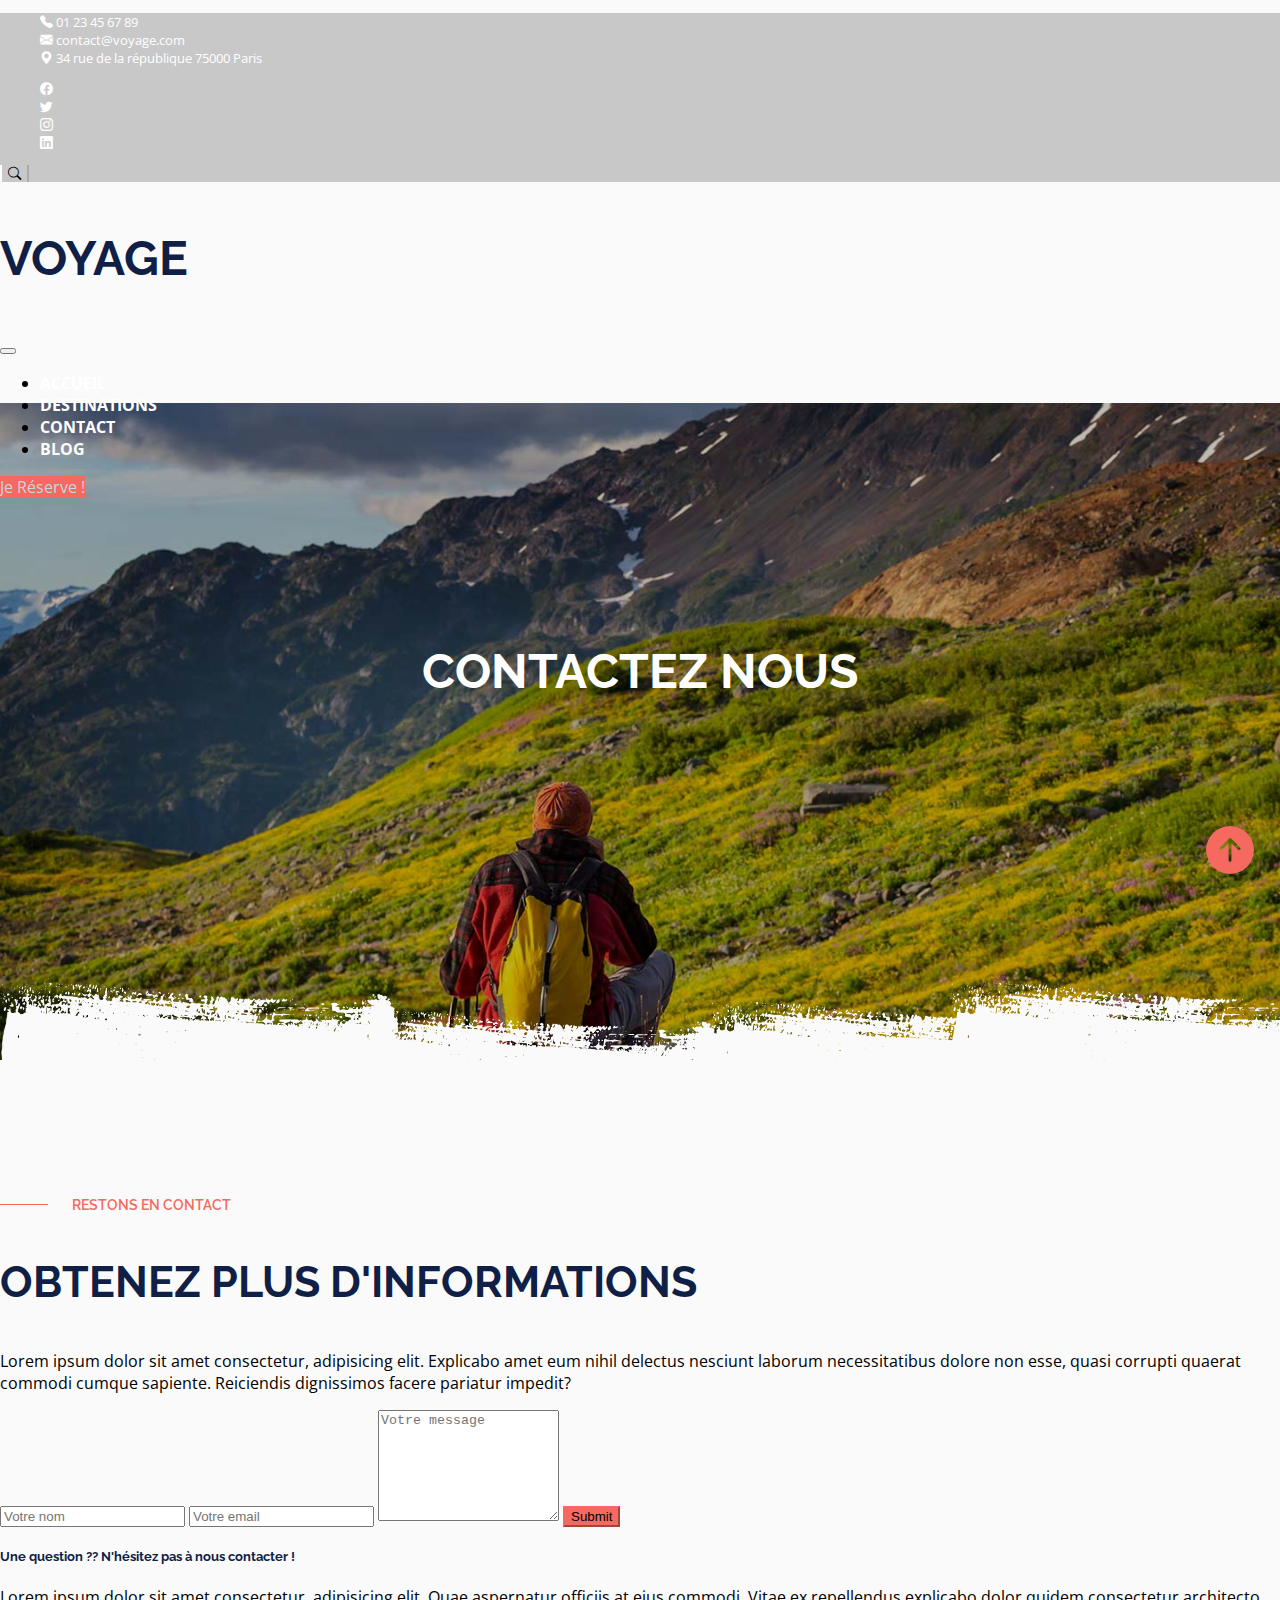
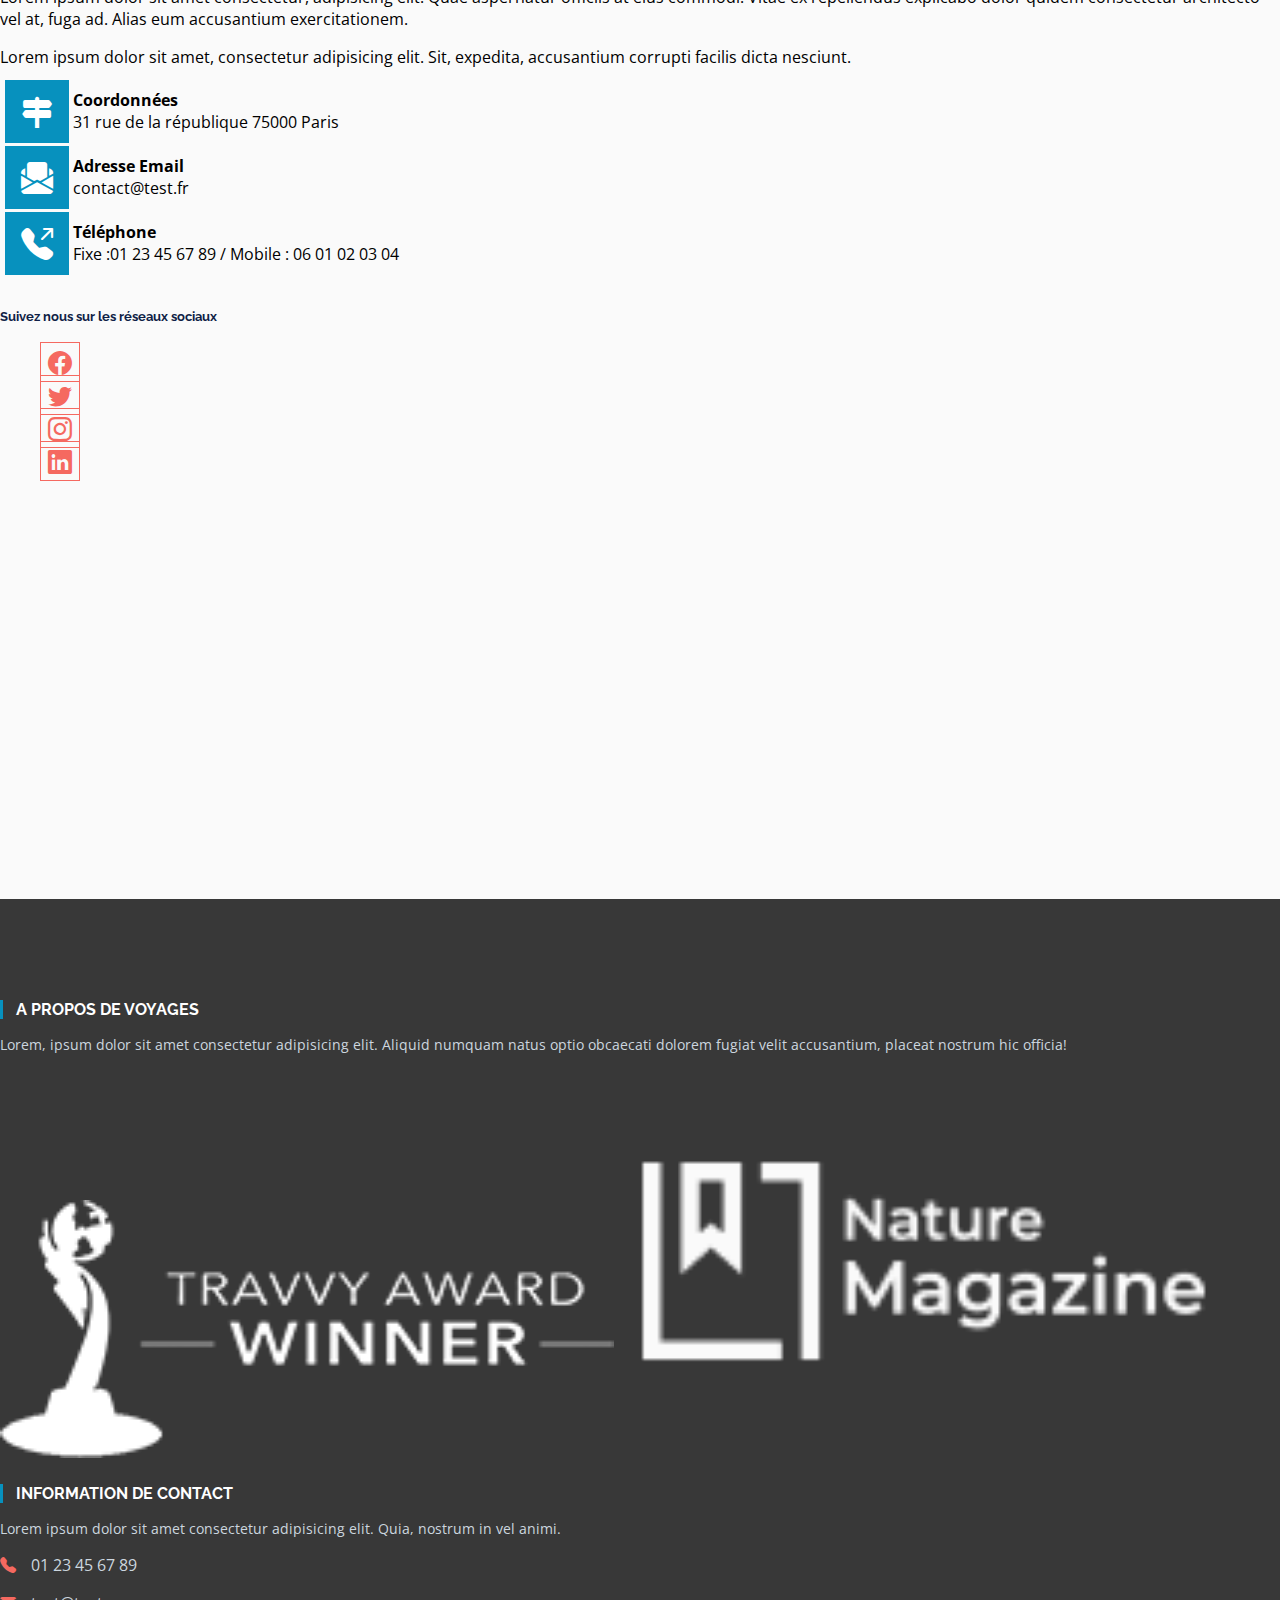
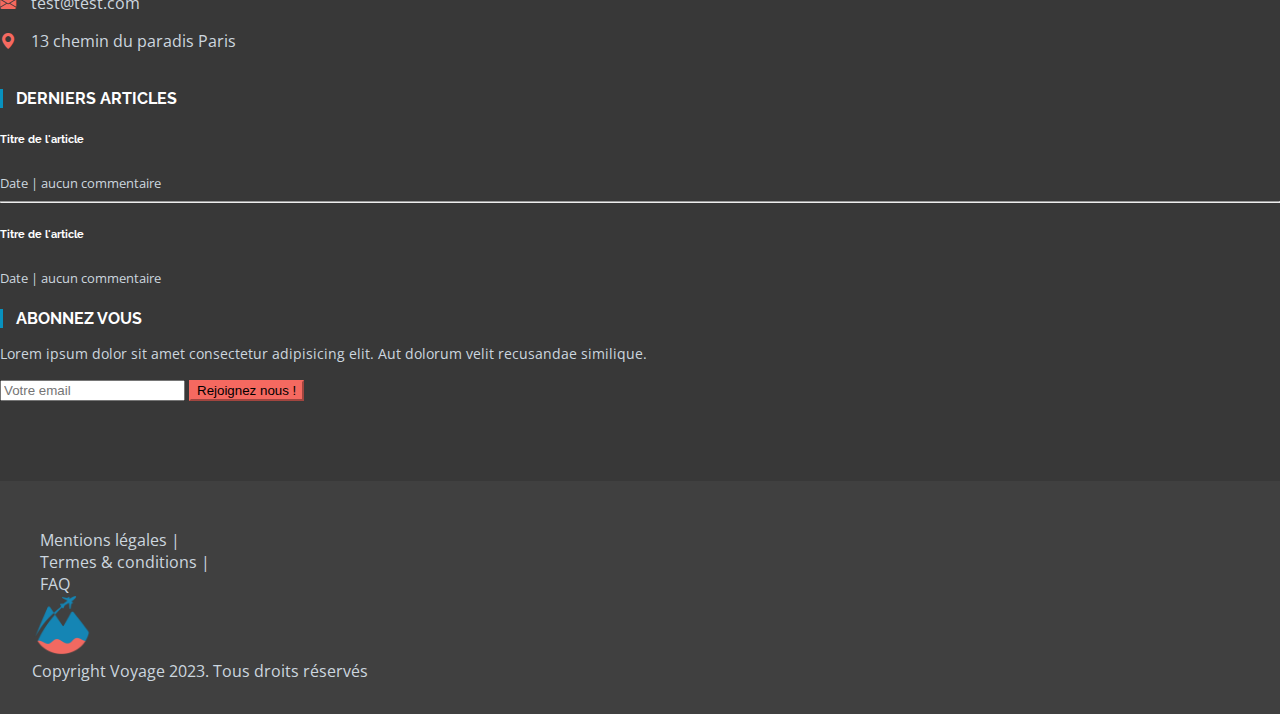
<file: contact.html>
<!DOCTYPE html>
<html lang="fr">

<head>
    <meta charset="UTF-8">
    <meta http-equiv="X-UA-Compatible" content="IE=edge">
    <meta name="viewport" content="width=device-width, initial-scale=1.0">
    <title>Site de voyage</title>
    <link rel="preconnect" href="https://fonts.googleapis.com">
    <link rel="preconnect" href="https://fonts.gstatic.com" crossorigin>
    <link href="https://fonts.googleapis.com/css2?family=Open+Sans:wght@300&family=Raleway:wght@800&display=swap"
        rel="stylesheet">
    <link href="https://cdn.jsdelivr.net/npm/bootstrap@5.3.0-alpha2/dist/css/bootstrap.min.css" rel="stylesheet"
        integrity="sha384-aFq/bzH65dt+w6FI2ooMVUpc+21e0SRygnTpmBvdBgSdnuTN7QbdgL+OapgHtvPp" crossorigin="anonymous">
    <link rel="stylesheet" href="https://cdn.jsdelivr.net/npm/bootstrap-icons@1.10.3/font/bootstrap-icons.css">
    <link rel="stylesheet" href="css/style.css">
    <link rel="stylesheet" href="css/responsive.css">
</head>

<body>
    <!-- Début Topbar -->
    <section id="topbar">
        <div class="container">
            <div class="row pt-3">
                <div class="col-md-8 coordonnees">
                    <ul class="d-flex justify-content-around hidden">
                        <li><i class="bi bi-telephone-fill"></i></i> 01 23 45 67 89</li>
                        <li><i class="bi bi-envelope-fill"></i> contact@voyage.com</li>
                        <li><i class="bi bi-geo-alt-fill"></i> 34 rue de la république 75000 Paris</li>
                    </ul>
                </div>
                <div class="col-md-4 d-flex justify-content-between justify-content-lg-end">
                    <!-- liste pour les reseaux sociaux + un bouton pour la recherche-->
                    <div class="social">
                        <ul class="d-flex">
                            <li><i class="bi bi-facebook"></i></li>
                            <li><i class="bi bi-twitter"></i></li>
                            <li><i class="bi bi-instagram"></i></li>
                            <li><i class="bi bi-linkedin"></i></li>

                        </ul>
                    </div>

                    <div class="search-icon">
                        <button><i class="bi bi-search"></i></button>
                    </div>

                </div>

            </div>



        </div>

        <!-- Fin Topbar-->
    </section>
    <header>
        <div class="container">
            <div class="row mt-3">
                <nav class="navbar navbar-expand-lg col-md-10 offset-md-1">
                    <div class="container-fluid">
                        <a class="navbar-brand" href="#">
                            <h3>VOYAGE</h3>
                        </a>
                        <button class="navbar-toggler" type="button" data-bs-toggle="collapse"
                            data-bs-target="#navbarSupportedContent" aria-controls="navbarSupportedContent"
                            aria-expanded="false" aria-label="Toggle navigation">
                            <span class="navbar-toggler-icon"></span>
                        </button>
                        <div class="collapse navbar-collapse" id="navbarSupportedContent">
                            <ul class="navbar-nav mx-auto mb-2 mb-lg-0">

                                <li class="nav-item">
                                    <a class="nav-link" aria-current="page" href="index.html">Accueil</a>
                                </li>
                                <li class="nav-item">
                                    <a class="nav-link" href="#populaires">Destinations</a>
                                </li>
                                <li class="nav-item">
                                    <a class="nav-link" href="contact.html">Contact</a>
                                </li>
                                <li class="nav-item">
                                    <a class="nav-link" href="#">Blog</a>
                                </li>

                            </ul>
                        </div>
                        <a href="#" class="btn btn-danger">Je Réserve ! </a>
                    </div>
                </nav>
            </div>
        </div>
    </header>
    <!-- Contenu de la page contact-->

    <section id="page-titre" class="overlay">

        <h1>Contactez nous </h1>
        <div class="vague"></div>
    </section>
    

    <section id="page-contact">
        <div class="container">
            <div class="row">
                <!-- 2 blocs : 2 colonnes -->

                <div class="col offset-md-1">
                    <div class="presentation">
                        <h4>Restons en contact</h4>
                        <h3>Obtenez plus d'informations</h3>
                        <p>Lorem ipsum dolor sit amet consectetur, adipisicing elit. Explicabo amet eum nihil delectus nesciunt laborum
                            necessitatibus dolore non esse, quasi corrupti quaerat commodi cumque sapiente. Reiciendis dignissimos facere
                            pariatur impedit?</p>
                    </div>

                    <form action="" method="POST" class="my-5">
                        <input type="text" name="nom" placeholder="Votre nom" class="form-control mb-3">
                        <input type="email" name="email" placeholder="Votre email" class="form-control mb-3">
                        <textarea name="message" rows="7" placeholder="Votre message" class="form-control mb-3"></textarea>
                        <input type="submit" class="btn btn-danger btn-lg">
                    </form>
                </div>
                <div class="col"> 

                    <h5 class="mb-3">Une question ?? N'hésitez pas à nous contacter !</h5>
                    <p>Lorem ipsum dolor sit amet consectetur, adipisicing elit. Quae aspernatur officiis at eius commodi. Vitae ex repellendus explicabo dolor quidem consectetur architecto vel at, fuga ad. Alias eum accusantium exercitationem.</p>
                    <p>Lorem ipsum dolor sit amet, consectetur adipisicing elit. Sit, expedita, accusantium corrupti facilis dicta nesciunt.</p>

                    <table class="table mt-5">
                        <tr>
                            <td><i class="bi bi-signpost-2-fill"></i></td>
                            <td><b>Coordonnées</b> <br> 31 rue de la république 75000 Paris</td>
                        </tr>
                        <tr>
                            <td><i class="bi bi-envelope-paper-fill"></td>
                            <td><b>Adresse Email</b> <br> contact@test.fr</td>
                        </tr>
                        <tr>
                            <td><i class="bi bi-telephone-outbound-fill"></td>
                            <td><b>Téléphone</b> <br> Fixe :01 23 45 67 89 / Mobile : 06 01 02 03 04</td>
                        </tr>
                    </table>
                    
                   <div class="social">
                    <h5 class="mb-3">Suivez  nous sur les réseaux sociaux</h5>
                    <ul class="d-flex">
                        <li><i class="bi bi-facebook"></i></li>
                        <li><i class="bi bi-twitter"></i></li>
                        <li><i class="bi bi-instagram"></i></li>
                        <li><i class="bi bi-linkedin"></i></li>
                    
                    </ul>
                   </div>
                </div>
            </div>
        </div>

    </section>
    <section id="map">

        <iframe
            src="https://www.google.com/maps/embed?pb=!1m18!1m12!1m3!1d10495.731173663424!2d2.3553605461676166!3d48.878557718630304!2m3!1f0!2f0!3f0!3m2!1i1024!2i768!4f13.1!3m3!1m2!1s0x47e66e74623cb693%3A0x10389ef77ae91296!2s75000%20Paris!5e0!3m2!1sfr!2sfr!4v1681204031830!5m2!1sfr!2sfr"
             height="400" style="border:0;" allowfullscreen="" loading="lazy"
            referrerpolicy="no-referrer-when-downgrade"></iframe>

    </section>


    <section id="bottom">
        
            <div class="container">
                <div class="row">
                    <div class="col-md-3  col-sm-12 offset-md-1">
                        <h4>A propos de voyages</h4>
                        <p>Lorem, ipsum dolor sit amet consectetur adipisicing elit. Aliquid numquam natus optio obcaecati
                            dolorem fugiat velit accusantium, placeat nostrum hic officia!</p>
                        <img src="images/logo6.png" alt="">
                        <img src="images/logo2.png" alt="">
        
                    </div>
                    <div class="col-md-3  col-sm-12 ">
                        <h4>INFORMATION DE CONTACT</h4>
                        <p>Lorem ipsum dolor sit amet consectetur adipisicing elit. Quia, nostrum in vel animi.</p>
                        <ul>
                            <li><i class="bi bi-telephone-fill"></i> 01 23 45 67 89</li>
                            <li><i class="bi bi-envelope-fill"></i> test@test.com</li>
                            <li><i class="bi bi-geo-alt-fill"></i> 13 chemin du paradis Paris</li>
                        </ul>
                    </div>
                    <div class="col-md-3  col-sm-12 ">
                        <h4>DERNIERS ARTICLES</h4>
                        <div class="article">
                            <a href="#">
                                <h6>Titre de l'article</h6>
                            </a>
                            <a href="#"><span>Date | aucun commentaire</span></a>
                        </div>
                        <hr>
                        <div class="article">
                            <a href="#">
                                <h6>Titre de l'article</h6>
                            </a>
                            <a href="#"><span>Date | aucun commentaire</span></a>
                        </div>
                    </div>
                    <div class="col-md-2  col-sm-12 ">
                        <h4>Abonnez vous</h4>
                        <p>Lorem ipsum dolor sit amet consectetur adipisicing elit. Aut dolorum velit recusandae similique.</p>
        
                        <form action="" method="POST">
                            <input type="email" placeholder="Votre email" class="form-control mb-3">
                            <input type="submit" value="Rejoignez nous !" class="btn btn-danger form-control">
                        </form>
                    </div>
                </div>
            </div>
        
    </section>
    <div class="up">
            <a href="#topbar"><i class="bi bi-arrow-up-circle-fill"></i></a>
    </div>
    <footer>
            <div class="container">
                <div class="row align-items-center">
                    <div class="col offset-md-1">
                        <ul class="d-flex">
                            <li><a href="#">Mentions légales</a> |</li>
                            <li><a href="#">Termes & conditions</a> |</li>
                            <li><a href="#">FAQ</a></li>
                        </ul>
                    </div>
                    <div class="col text-center">
                        <img src="images/favicon.png" alt="" width="60">
                    </div>
                    <div class="col">Copyright Voyage 2023. Tous droits réservés</div>
                </div>
        
        
            </div>
    </footer>
        
    <script src="https://cdn.jsdelivr.net/npm/bootstrap@5.3.0-alpha2/dist/js/bootstrap.bundle.min.js"
            integrity="sha384-qKXV1j0HvMUeCBQ+QVp7JcfGl760yU08IQ+GpUo5hlbpg51QRiuqHAJz8+BrxE/N"
            crossorigin="anonymous"></script>
    </body>
        
</html>
</file>
<file: css/style.css>
/*noir bleuté (titre) : #101F46 
bleu clair (fond) : #0791be 
bleu(bouton en hover) : #2c75ba 
orange (texte + fond) : #f56960 
gris clair : #ccd6df
gris foncé (fond bottom): #383838
gris (footer) : #404040
Police Titre : Raleway 
Police texte : Open sans.
font-family: 'Open Sans', sans-serif; 

font-family: 'Raleway',sans-serif; */

body{margin:0;padding:0;font-family:'Open Sans',sans-serif;background-color: #fafafa;}
h1,h2,h3,h4,h5,h6{font-family:'Raleway',sans-serif;color:#101F46;}
h3{font-size:2.7em;text-transform: uppercase;}

a{color:#ccd6df;text-decoration: none;}
a:hover{color:#0791be;text-decoration: none;}

.overlay::before{
        content:"";
        position: absolute;
        left:0; top:0;
        width:100%;height:100%;
        background-color: rgba(0,0,0,0.25);
    }

.btn-danger {
    background-color: #f56960;
    border-color: #f56960;
}

.btn-danger:hover {
    background-color: #0791be;
    border-color: #0791be;
}

.btn-primary {
    background-color: #0791be;
    border-color: #0791be
}

.btn-primary:hover {
    background-color: #f56960;
     border-color: #f56960;
}

/* TOPBAR */
#topbar{font-size: 0.8em;color:#fff;background-color:rgba(0,0,0,0.2);}
.coordonnees ul,.social ul{list-style: none;}
.coordonnees li,.social li{padding-right: 1em;}

.search-icon button{
    border-top: 0;
    border-bottom: 0;
    border-color: #fff;
    border-right-color:#fff;
    background-color: rgba(0, 0, 0, 0);}

/* FIN TOPBAR */
/* HEADER*/

header h3{font-size:3em;}
a.nav-link {
    color: #fff;
    font-weight: bold;
    text-transform: uppercase;
}

a.nav-link:hover{color: #f56960;}
/* SECTION CAROUSEL*/

#caroussel {
    position: relative;
    top: -133px;
    z-index: -1;}

.carousel-inner{height:80vh;position:relative;z-index:1;}
.carousel-caption{top:27%;}
/* FIN SECTION CAROUSEL*/

/* POPULAIRES */
#populaires{position: relative;}
#populaires form{
    /* box-shadow : x/ y /flou /diffusion du flou/ couleur*/
    box-shadow: 0px 15px 25px 0px rgba(0,0,0,0.08);
    width: 93%;margin: -170px auto 0 auto;
    padding-top: 2em;padding-bottom: 2em;
    position: relative;z-index: 1;
    background-color:#fff;border-radius: 4px;
}

#populaires h4,#activites h4, #galerie h4,#action h4,#page-contact h4{font-size:0.9em; text-transform: uppercase;color:#f56960;font-weight:600;margin-bottom: 1em;position:relative;
margin-left:5em;}

#populaires h4::before,#activites h4::before,#galerie h4::before,#action h4::before,#page-contact h4::before{
        content: "";position: absolute;
        left: 34%; height: 1px;
        background-color: #f56960;
        top: 50%;width: 5%;
    }
#populaires p,#activites p{padding: 0 3em;}

#populaires figure{ background-color:#fff;padding: 8px;
box-shadow:0px 0px 25px 0px rgba(0,0,0,0.1);position: relative;}
#populaires figure::before{content:"";position:absolute;
top:0;left:0;background-color:rgba(0,0,0,0.2);width:100%;height:100%;}

#populaires img{width:100%;}
#populaires .img-lg figure{ margin-bottom:2.5em;}
.destinations{position: relative;}
.cat,.cat2 {
    position: absolute;
    left: 10%;
    top: 22px;
}

.cat2{left: 5%;}

.cat a,.cat2 a {
    font-weight: bold;text-transform: uppercase;
}

.city,.city2{position:absolute;left:10%;bottom: 3.75em;color:#fff;}
.city2{bottom: 0.75em;}
.city h5,.city2 h5{color:#fff;}

#populaires .card-text{padding:0;}
#populaires .card-body h5{font-size: 1.4rem;}

#populaires a.card-link:hover {
    color: #0791be;
}

#populaires a.card-link {
    color: #000;
    font-weight: 800;
    text-decoration: none;}

#populaires .links{ border-top:1px solid rgba(175,175,175,0.1);}

#populaires .bi-heart{font-size: 0.7em;}
#populaires ul{list-style:none;padding:0;text-align: center;margin-top:-8%;}
#populaires li{display: inline-block;font-size:0.7em;color: #fff;padding: 1em 0;font-weight: 400;}
#populaires .details{width:80%;  margin:0 auto;}
#populaires .details ul{background-color:#0791be;}
#populaires .presentation p, #activites .presentation p{margin: 1.5em 3em;}


#populaires .card{position: relative;}
#populaires .prix{position:absolute;top:2%;right:0;color:#fff;}


.orange{color:#f56960;}
.gris {color:#ccd6df;}

.note{display: flex;margin-bottom: 1em;}
.stars {margin-left: 2%;}

/* FIN POPULAIRES */
/* DEBUT CHIFFRES*/

.bleu{background:#0791be;color:#fff; padding: 5em 0 0 19em; position:relative;}
.bleu h3,.bleu h4{ color:#fff;}

.bleu .presentation{margin-left:10%}
.bleu img {position: absolute;top: 7%;left: -17%;}


#chiffres table{width:100%;font-weight: 600;}
#chiffres td i{font-size: 3em;}
#chiffres td span{font-size: 2em;font-weight: bolder;}
#chiffres td {padding:2em 0;}

#chiffres .first{border-bottom:1px solid rgba(255, 255, 255, 0.5);}

#chiffres tr td:nth-child(2){border-right:1px solid rgba(255, 255, 255, 0.5); }

#chiffres .phone{display: flex;
    justify-content: center;
    background: #fff;
    color: #000;
    padding: 1em 0;
    width: 40%;
    position:relative;bottom:-10%;
    box-shadow: 0px 15px 55px -15px rgba(0,0,0,0.1);}

#chiffres .phone i{font-size:4em; color :#0791be;}
#chiffres .phone h6{color:#f56960;font-size: 2em;}

#chiffres .phone .icon{margin-right:3%;}
/* FIN CHIFFRES */

/* DEBUT ACTIVITES */

#activites{margin-top:7%;}

#activites .col{text-align: center;}
#activites h4::before{left:38%;}
/*Fin ACTIVITES*/


/*  DEBUT GALERIE*/

#galerie {margin-top:5%;margin-bottom: 9%;}
#galerie h4::before {left:-20%; width:18%;}
/* FIN GALERIE*/

/*DEBUT  ACTION */

#action{margin-top:5%;
    background: url(../images/img16.jpg) no-repeat 0 0 #000 fixed;
    background-size:cover;
    color:#fff;
    position:relative;
    }
#action::before{content:"";width:100%;height:100%;position:absolute;background-color:rgba(0,0,0,0.5);
top:0;left:0;z-index:0;}

#action h3, #action h4{color:#fff;}

#action h4::before{background-color:#fff;left: -13%;
    width: 11%;}

#action form{border : 1px solid #fff; padding:0.5em;    }

#action .form-control {background-color: transparent;
    border: none;}
    

#action input::placeholder{color:#ccc}
    #action .container  {z-index:1;position:relative;}

.marques{background-color:#0791be;margin-top:-10%;margin-bottom:8%;}
/* FIN ACTION */

/* DEBUT CONTACT*/
#contact{background-color: #0791be;}
#contact ul {list-style: none; padding-left:0;margin-top:2em;}
#contact li{color:#fff;font-weight: bold;padding: 0.2em 0;}

#contact .contact-infos{padding:4em;}
.icon-contact{width:60px; height:60px;}

#contact h4{font-size:1.5em;color:#fff;text-transform: uppercase;}

.contact-action{border-top: 1px solid rgba(255, 255, 255, 0.25);padding-top:2em;}

#contact .contact-row .col:nth-child(2) {
    border: 1px solid rgba(255,255,255,0.25);
    border-top:none;border-bottom:none;
}
/* FIN CONTACT */
/* DEBUT BOTTOM */
#bottom{background-color: #383838;color:#ccd6df;padding:5em 0 ;}
#bottom h4{text-transform: uppercase; font-size: 1em;
border-left: 3px solid #0791be;text-indent: 0.8em;margin-bottom:1em;}
#bottom h4, #bottom h6{color:#fff;}
#bottom h6:hover{color:#0791be;}
#bottom span{font-size:0.8em;}
#bottom p{font-size: 0.9em;}
#bottom ul {list-style: none;padding-left:0;}
#bottom li{padding-bottom:1em;}
#bottom i{color:#f56960;padding-right:0.7em;}
#bottom img{width:48%;}
#bottom .article { margin-top: 1em;}
/* FIN BOTTOM */

/* FOOTER*/

.up{position:fixed;bottom:2%;right:2%;}
.up i{font-size:3em; color:#f56960;}
.up i:hover{color:#0791be;}

footer{background-color:#404040;padding:2em;color:#ccd6df;}
footer ul{list-style: none;padding-left:0;margin-bottom:0;}
footer li{padding:0 0.5em;}

/* PAGE CONTACT */

#page-titre{background: url(../images/inner-banner.jpg) no-repeat scroll 0 bottom #000;background-size: cover;margin-top: -10%;position: relative;z-index: -1;}

#page-titre h1 {
    color: #fff;
    text-transform: uppercase;
    font-size: 3em;
    text-align:center;
    padding: 5em;position:relative;
}

.vague{
    background:url(../images/banner-pattern.png) 0 0 scroll;
    height:145px;position:relative;
}
#page-contact{margin-top:5em;}
#page-contact h4::before {left: -14%; width:12%;}

#page-contact table i{font-size:2em; background-color: #0791be; color:#fff;padding:0.3em 0.5em;}
#page-contact table{border-color:transparent;}
#page-contact tr{ display: block;margin-bottom: 1em;}

#page-contact .social i{font-size: 1.5em; 
    color: #f56960;border: 1px solid #f56960;
    padding: 0.1em 0.3em;
}

#map iframe{width:100%;}

/*PAGE 404*/
#page-404{background:url(../images/404-img.jpg) no-repeat scroll center center #000; color: #fff;background-size: cover; text-align: center; padding:5em; position:relative; height:70vh; margin-top:-9%; z-index:-1;}

#page-404 h3, #page-404 h4{color:#fff;}

#page-404 h3{margin-top:-9%; font-size: 2.5em; text-transform: initial;}

#page-404 h4{font-size: 0.9em; margin:3em;}

.text-404{position:relative; margin-top:10%;}

#page-404 form{position: relative;}

.text-404 span{font-size:10em; font-family: 'Raleway', sans-serif;opacity:0.5}

#page-404 input[type="search"]{
    border:1px solid #fff;
    border-radius: 4px 0 0 4px;
    display: inline-block;
    width: 40%;
    height: 35px;
    padding: 0.3em;
    margin-right: -4px;
}

#page-404 button{border:none;
    background: #f56960;
    color: #fff;
    width: 35px;
    height: 35px;
    border-radius: 0 4px 4px 0;
}
/*FIN PAGE 404*/

/*PAGE DETAIL DU JOUR*/
#detail-du-jour ul{list-style: none;}
#detail-du-jour li{color: #fff;padding:0.3em 0.5em;}
#detail-du-jour .details ul{background-color: #0791be;}


.ui-widget-header{border:none; background: transparent;}

.ui-widget.ui-widget-content{border: none;}

.ui-widget-content{border: none;}

.ui-tabs .ui-tabs-nav li{background-color: #fff; border: none;}

.ui-state-active a, .ui-state-active a:link, .ui-state-active a:visited{color: #f56960;}

.ui-state-active, .ui-widget-content .ui-state-active, .ui-widget-header .ui-state-active, a.ui-button:active, .ui-button:active, .ui-button.ui-state-active:hover {
    border: 1px solid #ccc;
    border-bottom: none;
    background: #fff;
    color:#f56960;
    font-weight: bold;
}

#prix{background: #f56960;height: 15%; color: #fff; font-size: 1.5em;font-weight: bold;
    padding: 25px;}

.reservation-titre{background: #0791be;color: #fff; height: 3em; width: 80%;            padding-top: 6%;margin-left: 10%;}

.reservation{background: #e7e7e7; border-bottom: #0791be;height: 33em; padding-top:1em;}

.reservation input{border:#ccd6df;}
.barre{width: 80%;}

.options{margin-left: 1.5em;}

.booking{background: #c5c5c5;}

.col-6{padding:0.8em;}
</file>
<file: css/responsive.css>
@media all and (max-width:770px){

    .hidden {display: none!important;}
    .display-mobile{display: block!important;}

    .contact-action{flex-direction:column;}

    #populaires .presentation p, #activites .presentation p {margin: 1.5em 0;}
    #populaires p, #activites p {padding:0 0.4em;}

    #activites h5{font-size:0.8em;}
    #activites span {font-size: 0.8em;}

    h3{font-size:2em;}
    form{margin:0;}
    #caroussel {top: 0;}
    #populaires h4, #activites h4,#galerie h4,#action h4 {
        margin-left: 0em;text-align:center}

    #populaires h4::before{left:0;width:15%}
    #activites h4::before,#galerie h4::before,#action h4::before {left: 10%;width: 15%}
    .carousel-inner{height:57vh;}

    a.nav-link{color:#101F46;}
    a.nav-link:hover{color: #f56960;}

    #page-titre h1{font-size: 2em; padding:1.5em;}

    #page-contact{margin-top:0;}
    }

    /*@media all and (min-width:768px) and (max-width:1024px){

        body{background-color: blue;}
    }

    @media all and (orientation:landscape){

        body{background-color: yellowgreen;}
    }

    @media all and (max-width:1024px) and (orientation: landscape){
        body{background-color: violet;}
    }*/
</file>
